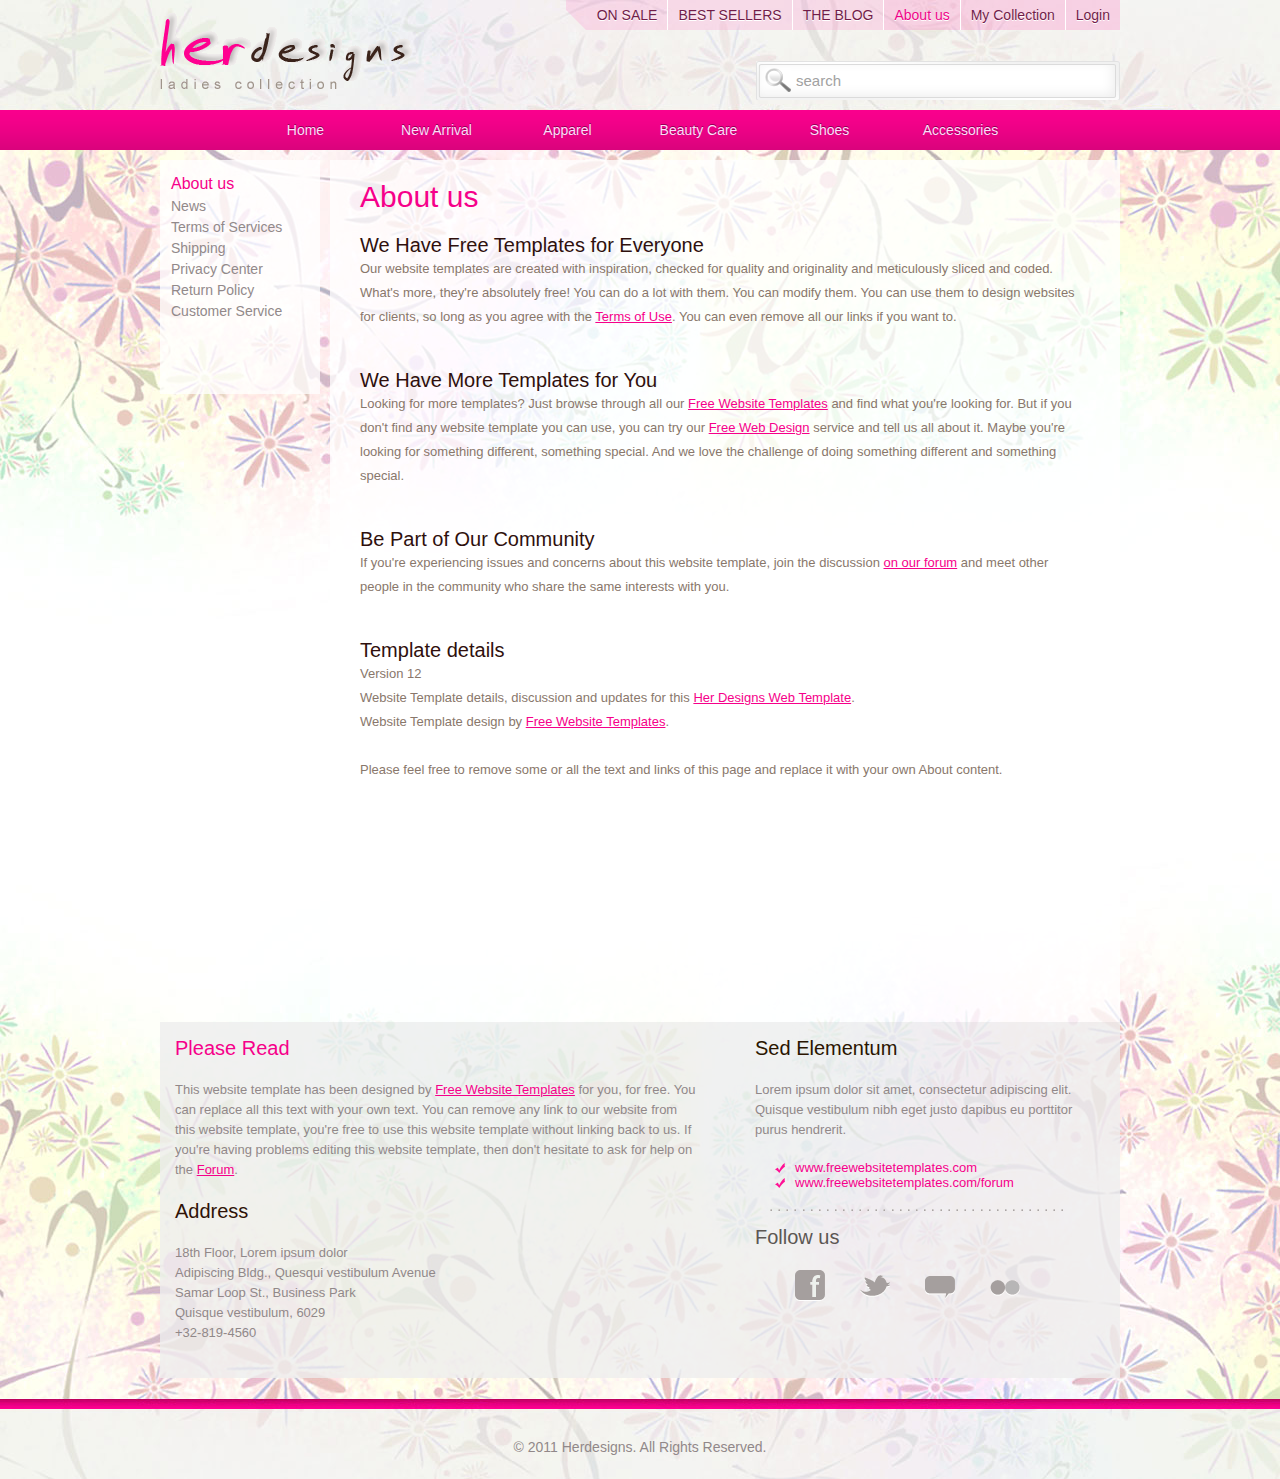
<file: about.html>
<!DOCTYPE html>
<!-- Website template by freewebsitetemplates.com -->
<html>
	<head>
		<meta http-equiv="Content-Type" content="text/html; charset=utf-8"/>
		<title>About-Her Designs Web Template</title>
		<link rel="stylesheet" href="css/style.css" type="text/css" />
		<!--[if IE 6]>
			<link rel="stylesheet" href="css/ie6.css" type="text/css" />
		<![endif]-->
		<!--[if IE 7]>
			<link rel="stylesheet" href="css/ie7.css" type="text/css" />
		<![endif]-->
	</head>
	<body>
		<div class="header">
			<div>
				<a href="index.html" id="logo"><img src="images/logo.gif" alt="logo"/></a>
				<div class="navigation">
					<ul class="first">
						<li class="first"><a href="jewelry.html">ON SALE</a></li>
						<li><a href="accessories.html">BEST SELLERS</a></li>
						<li><a href="blog.html">THE BLOG</a></li>
					</ul>
					<ul>
						<li class="selected"><a href="about.html">About us</a></li>
						<li><a href="shoes.html">My Collection</a></li>
						<li><a href="#">Login</a></li>
					</ul>
				</div>
				<form action="" class="search">
					<input type="text" value="search" onblur="this.value=!this.value?'search':this.value;" onfocus="this.select()" onclick="this.value='';"/>
					<input type="submit" id="submit" value=""/>
				</form>
			</div>
			<div id="navigation">
				<ul>
					<li><a href="index.html">Home</a></li>
					<li><a href="new_arrival.html">New Arrival</a></li>
					<li><a href="apparel.html">Apparel</a></li>
					<li><a href="beauty_care.html">Beauty Care</a></li>
					<li><a href="shoes.html">Shoes</a></li>
					<li><a href="accessories.html">Accessories</a></li>
					<li><a href="jewelry.html">Jewelry</a></li>
				</ul>
			</div>
		</div> 
		<div class="body">
			<div class="sidebar">
				<div class="first">
					<h2><a href="about.html">About us</a></h2>
					<ul>
						<li><a href="news.html">News</a></li>
						<li><a href="#">Terms of Services</a></li>
						<li><a href="#">Shipping</a></li>
						<li><a href="#">Privacy Center</a></li>
						<li><a href="#">Return Policy</a></li>
						<li><a href="#">Customer Service</a></li>
					</ul>
				</div>
			</div>
			<div class="content">
				<div class="about">
					<h2>About us</h2>
				
					<h3>We Have Free Templates for Everyone</h3>
					<p>Our website templates are created with inspiration, checked for quality and originality and meticulously sliced and coded. What's more, 
					they're absolutely free! You can do a lot with them. You can modify them. You can use them to design websites for clients, so long as you 
					agree with the <a href="http://www.freewebsitetemplates.com/about/terms">Terms of Use</a>. You can even remove all our links if you want to.</p>
					
					<h3>We Have More Templates for You</h3>
					<p>Looking for more templates? Just browse through all our <a href="http://www.freewebsitetemplates.com/">Free Website Templates</a> and find what you're looking for. But if you don't find 
					any website template you can use, you can try our <a href="http://www.freewebsitetemplates.com/freewebdesign/">Free Web Design</a> service and tell us all about it. Maybe you're looking for something 
					different, something special. And we love the challenge of doing something different and something special.</p>
					
					<h3>Be Part of Our Community</h3>
					<p>If you're experiencing issues and concerns about this website template, join the discussion <a href="http://www.freewebsitetemplates.com/forums/">on our forum</a> and meet other people in the 
					community who share the same interests with you.</p>
					
					<h3>Template details</h3>
					<p>Version 12</br>
					Website Template details, discussion and updates for this <a href="http://www.freewebsitetemplates.com/discuss/herdesignswebtemplate/">Her Designs Web Template</a>. </br>
					Website Template design by <a href="http://www.freewebsitetemplates.com/">Free Website Templates</a>.</br></br>
					Please feel free to remove some or all the text and links of this page and replace it with your own About content.</p>
				</div>
			</div>
			<div class="article">
				<div class="first">
					<h3>Please Read</h3>
					<p>This website template has been designed by <a href="http://www.freewebsitetemplates.com/">Free Website Templates</a> for you, for free. You can replace all this text with your own text.
					You can remove any link to our website from this website template, you're free to use this website template without linking back to us.
					If you're having problems editing this website template, then don't hesitate to ask for help on the <a href="http://www.freewebsitetemplates.com/forums/">Forum</a>.</p>
					<h4>Address</h4>
					<p>18th Floor, Lorem ipsum dolor</br>
					Adipiscing Bldg., Quesqui vestibulum Avenue</br>
					Samar Loop St., Business Park</br>
					Quisque vestibulum, 6029</br>
					+32-819-4560</p>
				</div>
				<div>
					<h3>Sed Elementum</h3>
					<p>Lorem ipsum dolor sit amet, consectetur adipiscing elit. Quisque vestibulum nibh eget justo dapibus eu porttitor purus hendrerit.</p>
					<a href="http://www.freewebsitetemplates.com">www.freewebsitetemplates.com</a>
					<a href="http://www.freewebsitetemplates.com/forums/">www.freewebsitetemplates.com/forum</a>
				</div>
				<div class="connect">
					<h2>Follow us</h2>
					<a href="http://facebook.com/freewebsitetemplates" id="facebook">Facebook</a>
					<a href="http://twitter.com/fwtemplates" id="twitter">Twitter</a>
					<a href="#" id="comments">Comments</a>
					<a href="http://www.flickr.com/freewebsitetemplates/" id="flickr">Flickr</a>
				</div>
			</div>
		</div>
		<div class="footer">
			<p>&#169; 2011 Herdesigns. All Rights Reserved.</p>
		</div>
	</body>
</html>
</file>
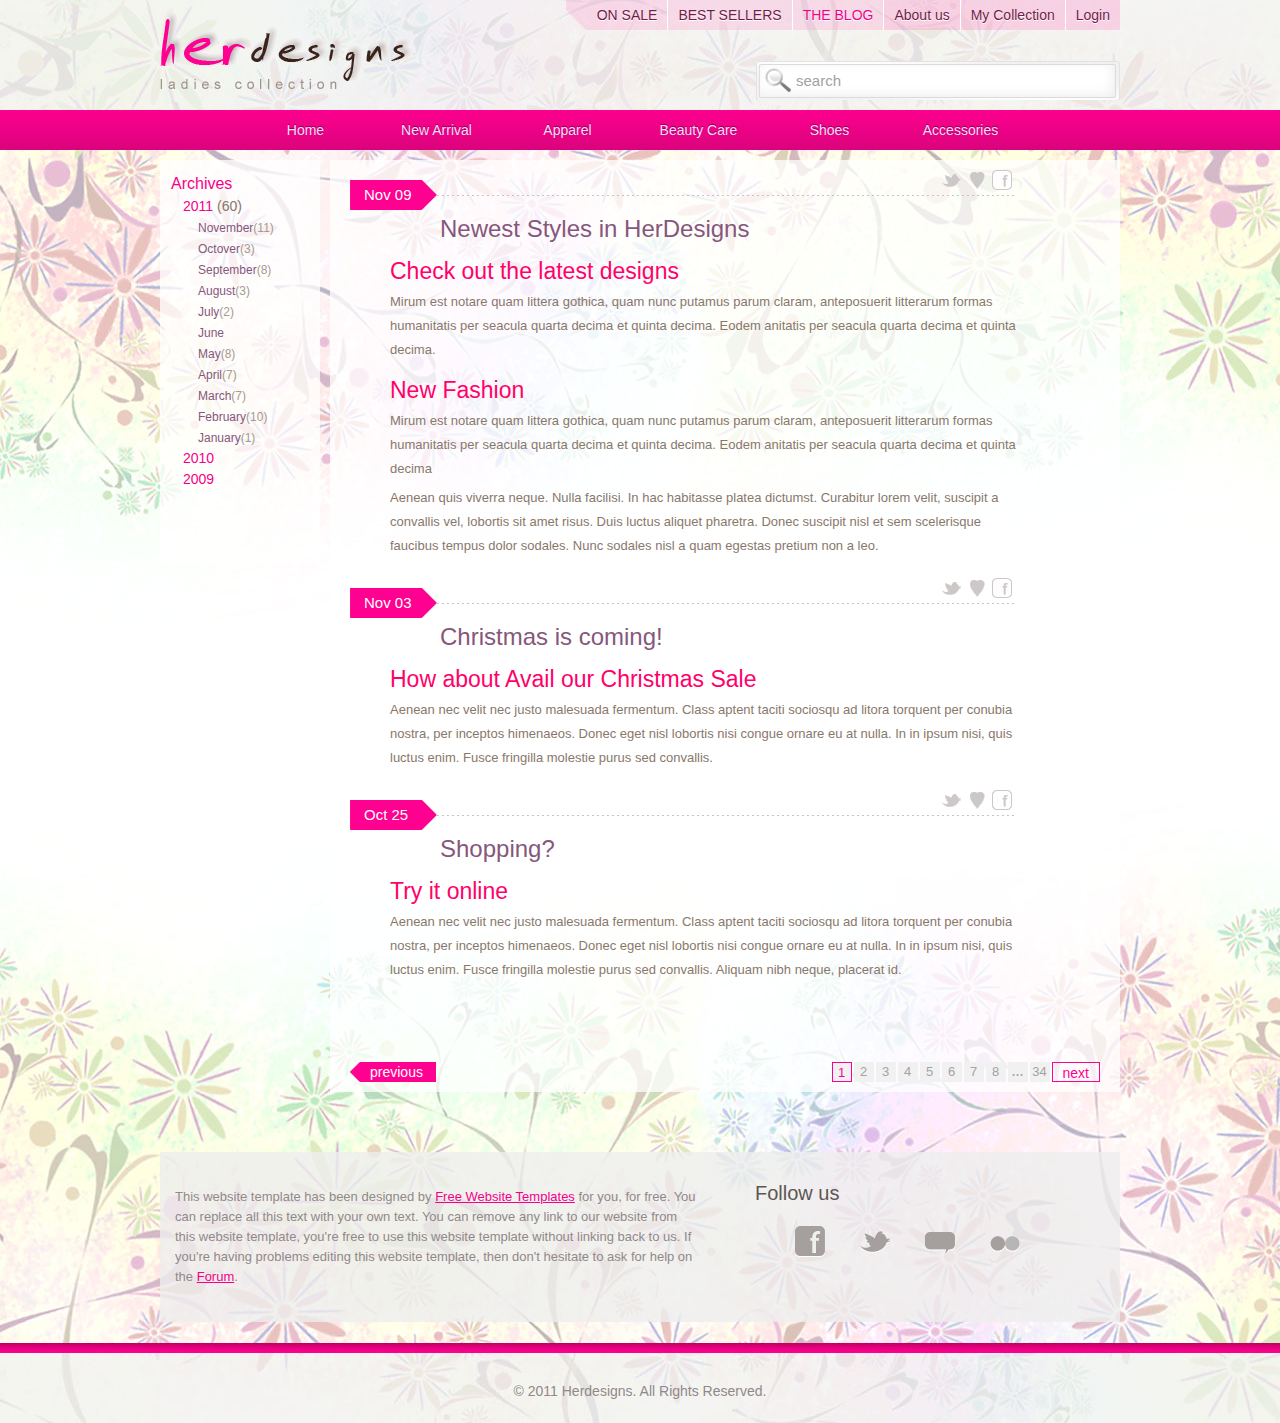
<file: blog.html>
<!DOCTYPE html>
<!-- Website template by freewebsitetemplates.com -->
<html>
	<head>
		<meta http-equiv="Content-Type" content="text/html; charset=utf-8"/>
		<title>Her Designs</title>
		<link rel="stylesheet" href="css/style.css" type="text/css" />
		<!--[if IE 6]>
			<link rel="stylesheet" href="css/ie6.css" type="text/css" />
		<![endif]-->
		<!--[if IE 7]>
			<link rel="stylesheet" href="css/ie7.css" type="text/css" />
		<![endif]-->
	</head>
	<body>
		<div class="header">
			<div>
				<a href="index.html" id="logo"><img src="images/logo.gif" alt="logo"/></a>
				<div class="navigation">
					<ul class="first">
						<li class="first"><a href="jewelry.html">ON SALE</a></li>
						<li><a href="accessories.html">BEST SELLERS</a></li>
						<li class="selected"><a href="blog.html">THE BLOG</a></li>
					</ul>
					<ul>
						<li><a href="about.html">About us</a></li>
						<li><a href="shoes.html">My Collection</a></li>
						<li><a href="#">Login</a></li>
					</ul>
				</div>
				<form action="" class="search">
					<input type="text" value="search" onblur="this.value=!this.value?'search':this.value;" onfocus="this.select()" onclick="this.value='';"/>
					<input type="submit" id="submit" value=""/>
				</form>
			</div>
			<div id="navigation">
				<ul>
					<li><a href="index.html">Home</a></li>
					<li><a href="new_arrival.html">New Arrival</a></li>
					<li><a href="apparel.html">Apparel</a></li>
					<li><a href="beauty_care.html">Beauty Care</a></li>
					<li><a href="shoes.html">Shoes</a></li>
					<li><a href="accessories.html">Accessories</a></li>
					<li><a href="jewelry.html">Jewelry</a></li>
				</ul>
			</div>
		</div> 
		<div class="body">
			<div class="sidebar">
				<div class="first">
					<h2><a href="#">Archives</a></h2>
					<ul class="archives">
						<li>
							<a href="#">2011</a>
							<span>(60)</span>
							<ul>
								<li><a href="#">November</a><span>(11)</span></li>
								<li><a href="#">Octover</a><span>(3)</span></li>
								<li><a href="#">September</a><span>(8)</span></li>
								<li><a href="#">August</a><span>(3)</span></li>
								<li><a href="#">July</a><span>(2)</span></li>
								<li><a href="#">June</a></li>
								<li><a href="#">May</a><span>(8)</span></li>
								<li><a href="#">April</a><span>(7)</span></li>
								<li><a href="#">March</a><span>(7)</span></li>
								<li><a href="#">February</a><span>(10)</span></li>
								<li><a href="#">January</a><span>(1)</span></li>
							</ul>
						</li>
						<li><a href="#">2010</a></li>
						<li><a href="#">2009</a></li>
					</ul>
				</div>
			</div>
			<div class="content">
				<div class="blog">
					<div>
						<div class="stats">
							<div class="date"><span>Nov 09</span></div>
							<div class="share">
								<a href="http://twitter.com/fwtemplates" id="tweets"></a>
								<a href="#" id="heart"></a>
								<a href="http://facebook.com/freewebsitetemplates" id="likes"></a>
							</div>
						</div>
						<div>
							<h1>Newest Styles in HerDesigns</h1>
							<h2>Check out the latest designs</h2>
							<p>Mirum est notare quam littera gothica, quam nunc putamus parum claram, anteposuerit litterarum formas
							humanitatis per seacula quarta decima et quinta decima. Eodem anitatis per seacula quarta decima et quinta decima.</p>
							<h2>New Fashion</h2>
							<p>Mirum est notare quam littera gothica, quam nunc putamus parum claram, anteposuerit litterarum formas humanitatis
							per seacula quarta decima et quinta decima. Eodem anitatis per seacula quarta decima et quinta decima</p>
							<p>Aenean quis viverra neque. Nulla facilisi. In hac habitasse platea dictumst. Curabitur lorem velit, suscipit a convallis
							vel, lobortis sit amet risus. Duis luctus aliquet pharetra. Donec suscipit nisl et sem scelerisque faucibus tempus dolor 
							sodales. Nunc sodales nisl a quam egestas pretium non a leo.</p>
						</div>
					</div>
					<div>
						<div class="stats">
							<div class="date"><span>Nov 03</span></div>
							<div class="share">
								<a href="http://twitter.com/fwtemplates" id="tweets"></a>
								<a href="#" id="heart"></a>
								<a href="http://facebook.com/freewebsitetemplates" id="likes"></a>
							</div>
						</div>
						<div>
							<h1>Christmas is coming!</h1>
							<h2>How about Avail our Christmas Sale</h2>
							<p>Aenean nec velit nec justo malesuada fermentum. Class aptent taciti sociosqu ad litora torquent per conubia nostra, 
							per inceptos himenaeos. Donec eget nisl lobortis nisi congue ornare eu at nulla. In in ipsum nisi, quis luctus enim. Fusce 
							fringilla molestie purus sed convallis.</p>
						</div>
					</div>
					<div>
						<div class="stats">
							<div class="date"><span>Oct 25</span></div>
							<div class="share">
								<a href="http://twitter.com/fwtemplates" id="tweets"></a>
								<a href="#" id="heart"></a>
								<a href="http://facebook.com/freewebsitetemplates" id="likes"></a>
							</div>
						</div>
						<div>
							<h1>Shopping?</h1>
							<h2>Try it online</h2>
							<p>Aenean nec velit nec justo malesuada fermentum. Class aptent taciti sociosqu ad litora torquent per conubia nostra, per 
							inceptos himenaeos. Donec eget nisl lobortis nisi congue ornare eu at nulla. In in ipsum nisi, quis luctus enim. Fusce fringilla 
							molestie purus sed convallis. Aliquam nibh neque, placerat id.</p>
						</div>
					</div>
					<div class="paging">
						<a href="#">previous</a>
						<div>
							<ul>
								<li class="selected"><a href="#">1</a></li>
								<li><a href="#">2</a></li>
								<li><a href="#">3</a></li>
								<li><a href="#">4</a></li>
								<li><a href="#">5</a></li>
								<li><a href="#">6</a></li>
								<li><a href="#">7</a></li>
								<li><a href="#">8</a></li>
								<li>...</li>
								<li><a href="#">34</a></li>							
							</ul>
							<a href="#">next</a>
						</div>
					</div>
				</div>
			</div>
			<div class="article">
				<div class="first">
					<p>This website template has been designed by <a href="http://www.freewebsitetemplates.com/">Free Website Templates</a> for you, for free. You can replace all this text with your own text.
					You can remove any link to our website from this website template, you're free to use this website template without linking back to us.
					If you're having problems editing this website template, then don't hesitate to ask for help on the <a href="http://www.freewebsitetemplates.com/forums/">Forum</a>.</p>
				</div>
				<div class="connect">
					<h2>Follow us</h2>
					<a href="http://facebook.com/freewebsitetemplates" id="facebook">Facebook</a>
					<a href="http://twitter.com/fwtemplates" id="twitter">Twitter</a>
					<a href="#" id="comments">Comments</a>
					<a href="http://www.flickr.com/freewebsitetemplates/" id="flickr">Flickr</a>
				</div>
			</div>
		</div>
		<div class="footer">
			<p>&#169; 2011 Herdesigns. All Rights Reserved.</p>
		</div>
	</body>
</html>
</file>
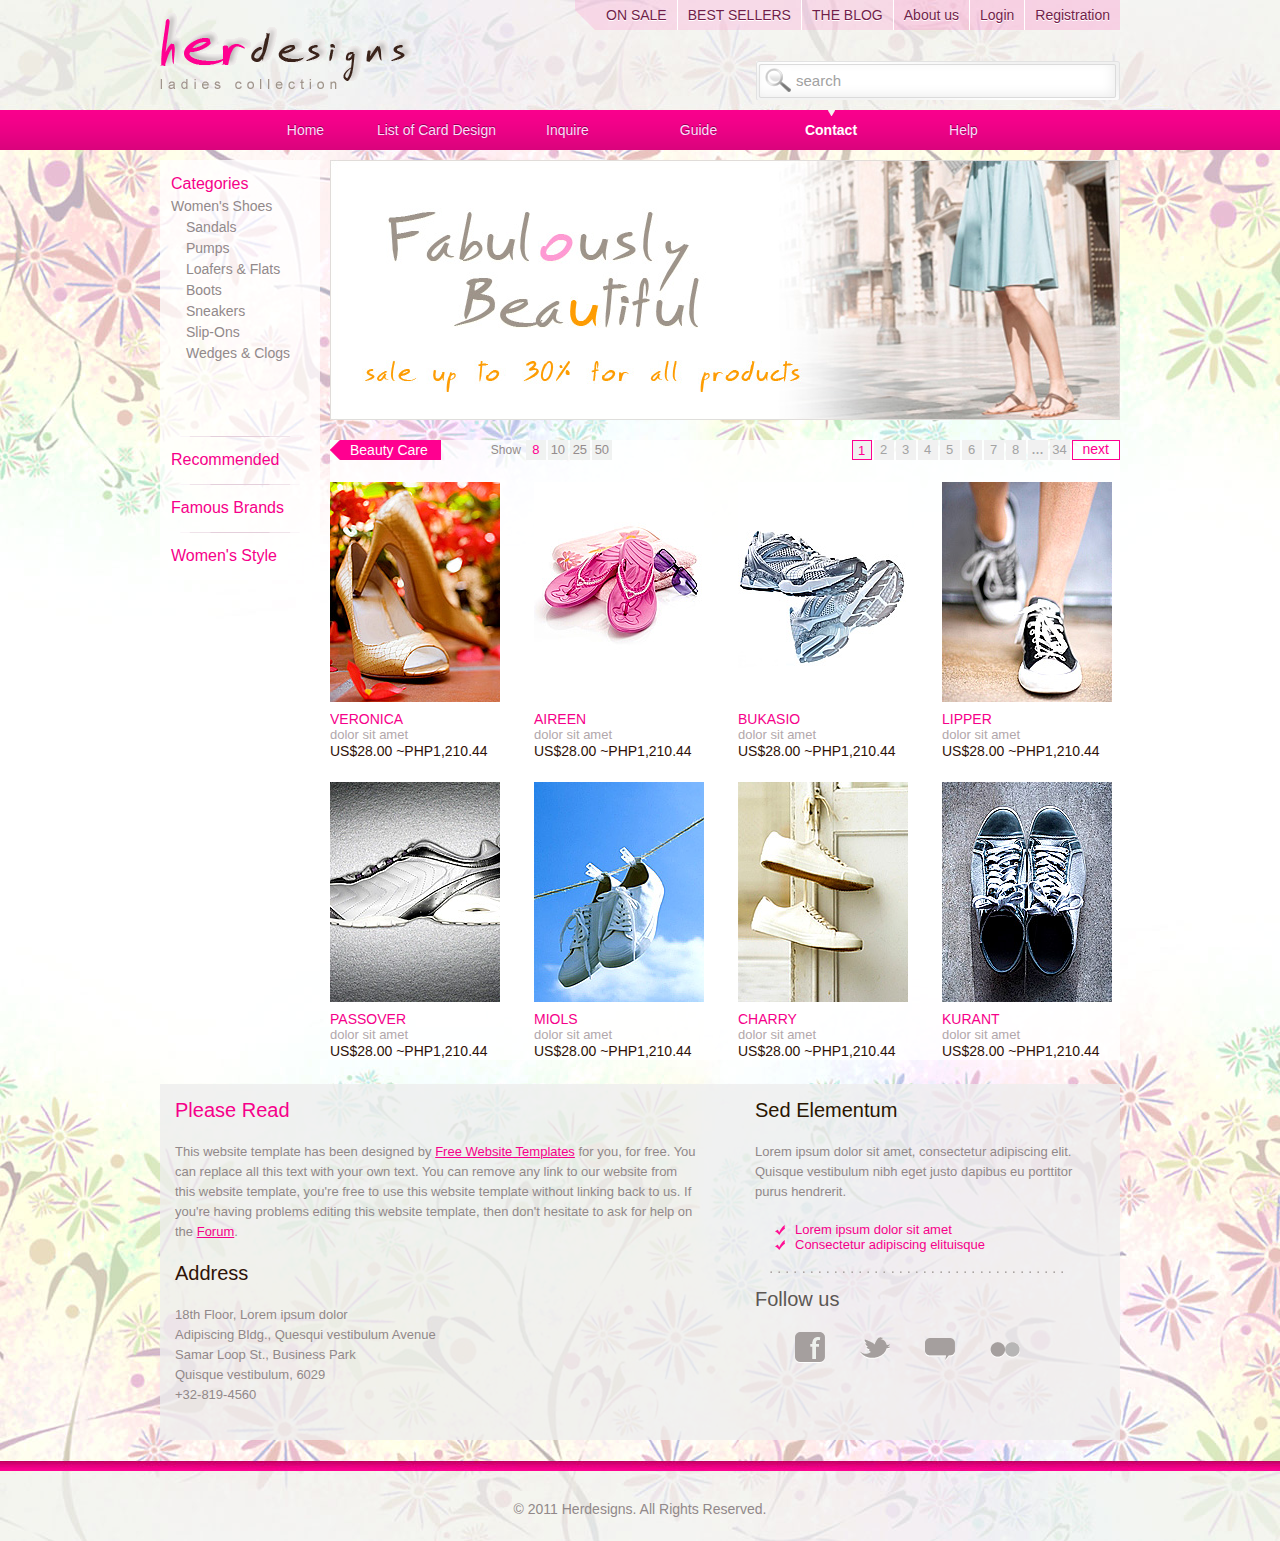
<file: contact.html>
<!DOCTYPE html>
<!-- Website template by freewebsitetemplates.com -->
<html>
	<head>
		<meta http-equiv="Content-Type" content="text/html; charset=utf-8"/>
		<title>Her Designs</title>
		<link rel="stylesheet" href="css/style.css" type="text/css" />
		<!--[if IE 6]>
			<link rel="stylesheet" href="css/ie6.css" type="text/css" />
		<![endif]-->
		<!--[if IE 7]>
			<link rel="stylesheet" href="css/ie7.css" type="text/css" />
		<![endif]-->
	</head>
	<body>	
		<div class="header">
			<div>
				<a href="index.html" id="logo"><img src="images/logo.gif" alt="logo"/></a>
				<div class="navigation">
					<ul class="first">
						<li class="first"><a href="jewelry.html">ON SALE</a></li>
						<li><a href="accessories.html">BEST SELLERS</a></li>
						<li><a href="blog.html">THE BLOG</a></li>
					</ul>
					<ul>
						<li><a href="about.html">About us</a></li>
						<li><a href="#" id="loginform">Login</a></li>
						<li><a href="register.php">Registration</a></li>
					</ul>
				</div>
				<form action="" class="search">
					<input type="text" value="search" onblur="this.value=!this.value?'search':this.value;" onfocus="this.select()" onclick="this.value='';"/>
					<input type="submit" id="submit" value=""/>
				</form>
			</div>
			<div id="navigation">
				<ul>
					<li><a href="index.html">Home</a></li>
					<li><a href="list.html">List of Card Design</a></li>
					<li><a href="inquire.html">Inquire</a></li>
					<li><a href="guide.html">Guide</a></li>
					<li class="selected"><a href="contact.html">Contact</a></li>
					<li><a href="help.html">Help</a></li>
				</ul>
			</div>
		</div> 
		<!--login form-->
	    <div class="login">
	      <div class="arrow-up"></div>
	      <div class="formholder">
	        <div class="randompad">
	           <fieldset>
	             <label name="email">Email</label>
	             <input type="email" value="example@example.com" />
	             <label name="password">Password</label>
	             <input type="password" />
	             <input type="submit" value="Login" />
	 
	           </fieldset>
	        </div>
	      </div>
	    </div>
	    <!--end-->		
		<div class="body">
			<div class="sidebar">
				<div class="first">
					<h2><a href="#">Categories</a></h2>
					<ul>
						<li>
							<a href="#">Women's Shoes</a>
							<ul>
								<li><a href="#">Sandals</a></li>
								<li><a href="#">Pumps</a></li>
								<li><a href="#">Loafers &amp; Flats</a></li>
								<li><a href="#">Boots</a></li>
								<li><a href="#">Sneakers</a></li>
								<li><a href="#">Slip-Ons</a></li>
								<li><a href="#">Wedges &amp; Clogs</a></li>
							</ul>
						</li>	
					</ul>
				</div>
				<div>
					<h2><a href="#">Recommended</a></h2>
				</div>
				<div>
					<h2><a href="#">Famous Brands</a></h2>
				</div>
				<div>
					<h2><a href="#">Women's Style</a></h2>
				</div>
			</div>
			<div class="content">
				<div class="figure">
					<img src="images/shoes.jpg" alt=""/>
				</div>
				<div class="products">
					<div class="paging">
						<div class="first">
							<h2>Beauty Care</h2>
							<span>Show</span>
							<ul>
								<li class="selected"><a href="#">8</a></li>
								<li><a href="#">10</a></li>
								<li><a href="#">25</a></li>
								<li><a href="#">50</a></li>
							</ul>
						</div>
						<div>
							<ul>
								<li class="selected"><a href="#">1</a></li>
								<li><a href="#">2</a></li>
								<li><a href="#">3</a></li>
								<li><a href="#">4</a></li>
								<li><a href="#">5</a></li>
								<li><a href="#">6</a></li>
								<li><a href="#">7</a></li>
								<li><a href="#">8</a></li>
								<li>...</li>
								<li><a href="#">34</a></li>							
							</ul>
							<a href="#">next</a>
						</div>
					</div>
					<ul>
						<li class="first">
							<a href="shoes_preview.html"><img src="images/veronica.jpg" alt=""/></a>
							<h4>Veronica</h4>
							<p>dolor sit amet</p>
							<span>US$28.00 ~PHP1,210.44</span>
						</li>
						<li>
							<a href="#"><img src="images/aireen.jpg" alt=""/></a>
							<h4>Aireen</h4>
							<p>dolor sit amet</p>
							<span>US$28.00 ~PHP1,210.44</span>
						</li>
						<li>
							<a href="#"><img src="images/bukasio.jpg" alt=""/></a>
							<h4>Bukasio</h4>
							<p>dolor sit amet</p>
							<span>US$28.00 ~PHP1,210.44</span>
						</li>
						<li>
							<a href="#"><img src="images/lipper.jpg" alt=""/></a>
							<h4>Lipper</h4>
							<p>dolor sit amet</p>
							<span>US$28.00 ~PHP1,210.44</span>
						</li>
					</ul>
					<ul>
						<li class="first">
							<a href="#"><img src="images/passover.jpg" alt=""/></a>
							<h4>Passover</h4>
							<p>dolor sit amet</p>
							<span>US$28.00 ~PHP1,210.44</span>
						</li>
						<li>
							<a href="#"><img src="images/miols.jpg" alt=""/></a>
							<h4>Miols</h4>
							<p>dolor sit amet</p>
							<span>US$28.00 ~PHP1,210.44</span>
						</li>
						<li>
							<a href="#"><img src="images/charry.jpg" alt=""/></a>
							<h4>Charry</h4>
							<p>dolor sit amet</p>
							<span>US$28.00 ~PHP1,210.44</span>
						</li>
						<li>
							<a href="#"><img src="images/kurant.jpg" alt=""/></a>
							<h4>Kurant</h4>
							<p>dolor sit amet</p>
							<span>US$28.00 ~PHP1,210.44</span>
						</li>
					</ul>
				</div>
			</div>
			<div class="article">
				<div class="first">
					<h3>Please Read</h3>
					<p>This website template has been designed by <a href="http://www.freewebsitetemplates.com/">Free Website Templates</a> for you, for free. You can replace all this text with your own text.
					You can remove any link to our website from this website template, you're free to use this website template without linking back to us.
					If you're having problems editing this website template, then don't hesitate to ask for help on the <a href="http://www.freewebsitetemplates.com/forums/">Forum</a>.</p>
					<h4>Address</h4>
					<p>18th Floor, Lorem ipsum dolor</br>
					Adipiscing Bldg., Quesqui vestibulum Avenue</br>
					Samar Loop St., Business Park</br>
					Quisque vestibulum, 6029</br>
					+32-819-4560</p>
				</div>
				<div>
					<h3>Sed Elementum</h3>
					<p>Lorem ipsum dolor sit amet, consectetur adipiscing elit. Quisque vestibulum nibh eget justo dapibus eu porttitor purus hendrerit.</p>
					<a href="#">Lorem ipsum dolor sit amet</a>
					<a href="#">Consectetur adipiscing elituisque</a>
				</div>
				<div class="connect">
					<h2>Follow us</h2>
					<a href="http://facebook.com/freewebsitetemplates" id="facebook">Facebook</a>
					<a href="http://twitter.com/fwtemplates" id="twitter">Twitter</a>
					<a href="#" id="comments">Comments</a>
					<a href="http://www.flickr.com/freewebsitetemplates/" id="flickr">Flickr</a>
				</div>
			</div>
		</div>
		<div class="footer">
			<p>&#169; 2011 Herdesigns. All Rights Reserved.</p>
		</div>
		<!--login js-->
		 <script src='js/jquery.min.js'></script>

    	  <script src="js/index.js"></script>
	</body>
</html>
</file>
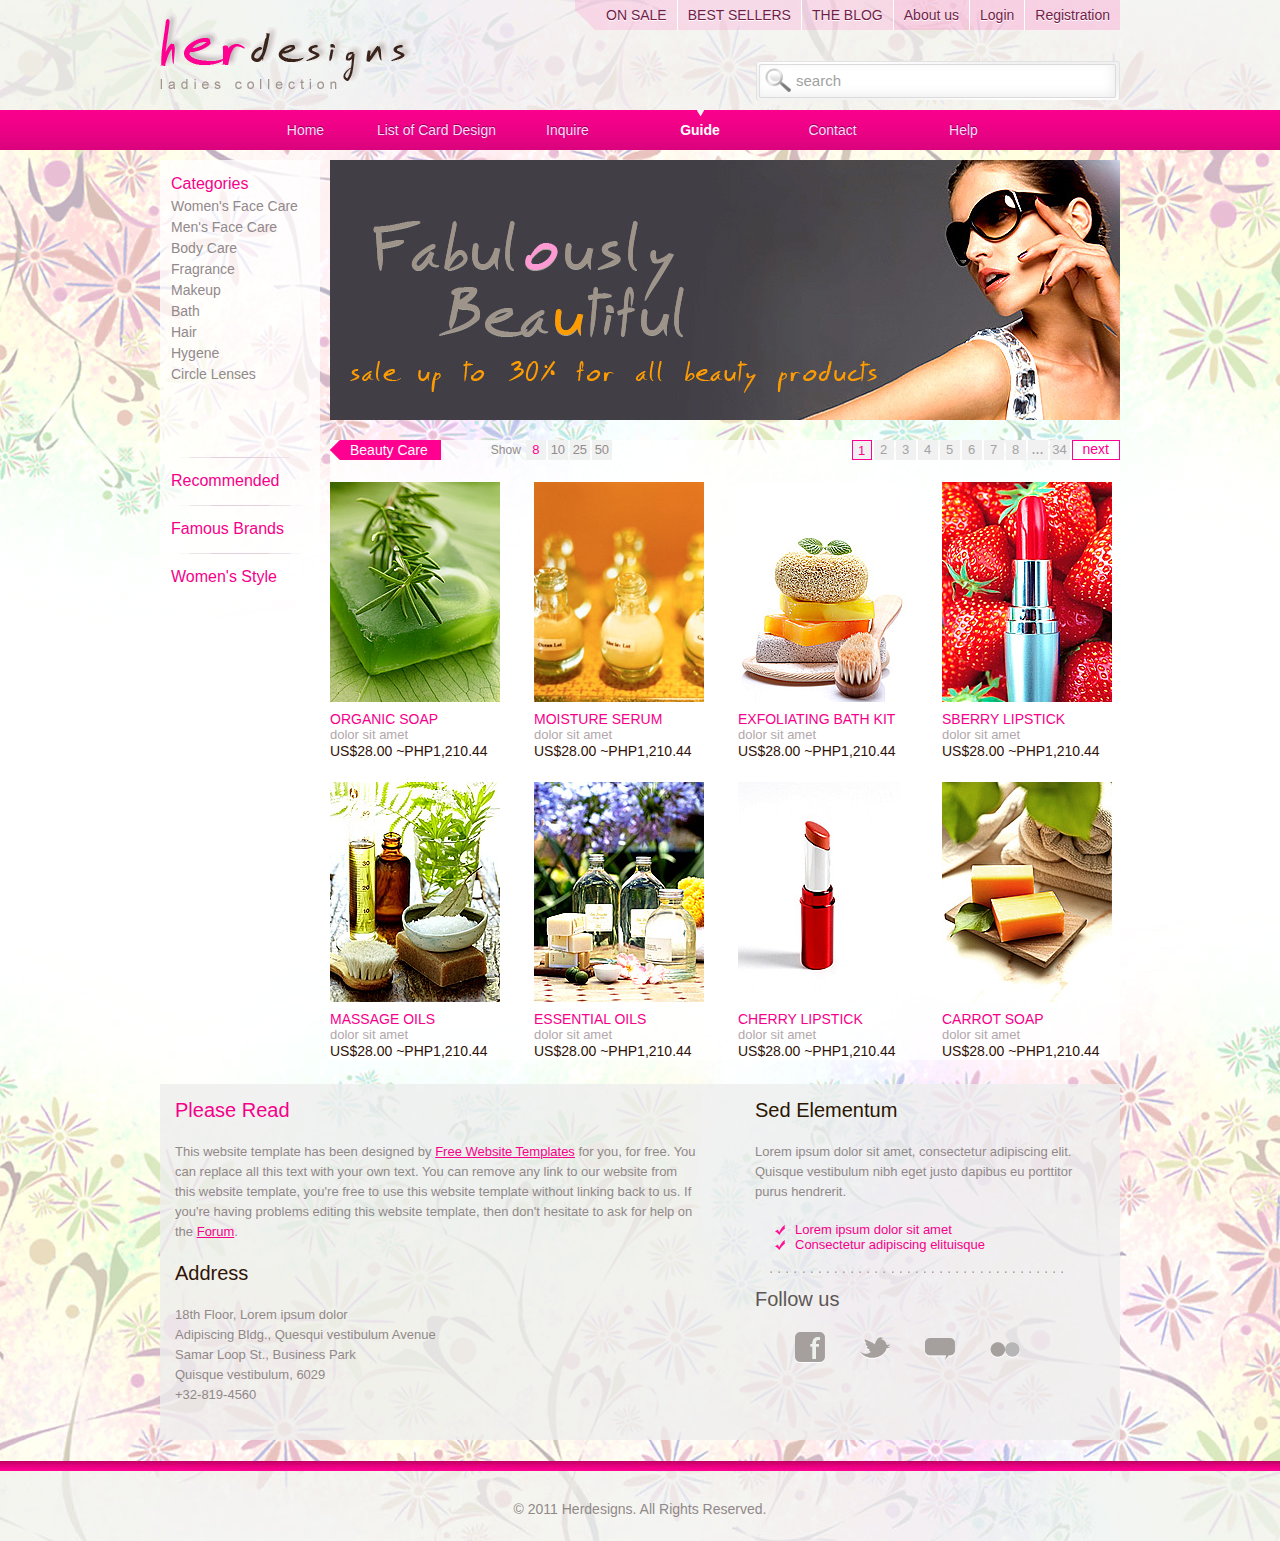
<file: guide.html>
<!DOCTYPE html>
<!-- Website template by freewebsitetemplates.com -->
<html>
	<head>
		<meta http-equiv="Content-Type" content="text/html; charset=utf-8"/>
		<title>Her Designs</title>
		<link rel="stylesheet" href="css/style.css" type="text/css" />
		<!--[if IE 6]>
			<link rel="stylesheet" href="css/ie6.css" type="text/css" />
		<![endif]-->
		<!--[if IE 7]>
			<link rel="stylesheet" href="css/ie7.css" type="text/css" />
		<![endif]-->
	</head>
	<body>
		<div class="header">
			<div>
				<a href="index.html" id="logo"><img src="images/logo.gif" alt="logo"/></a>
				<div class="navigation">
					<ul class="first">
						<li class="first"><a href="jewelry.html">ON SALE</a></li>
						<li><a href="accessories.html">BEST SELLERS</a></li>
						<li><a href="blog.html">THE BLOG</a></li>
					</ul>
					<ul>
						<li><a href="about.html">About us</a></li>
						<li><a href="#" id="loginform">Login</a></li>
						<li><a href="register.php">Registration</a></li>
					</ul>
				</div>
				<form action="" class="search">
					<input type="text" value="search" onblur="this.value=!this.value?'search':this.value;" onfocus="this.select()" onclick="this.value='';"/>
					<input type="submit" id="submit" value=""/>
				</form>
			</div>
			<div id="navigation">
				<ul>
					<li><a href="index.html">Home</a></li>
					<li><a href="list.html">List of Card Design</a></li>
					<li><a href="inquire.html">Inquire</a></li>
					<li class="selected"><a href="guide.html">Guide</a></li>
					<li><a href="contact.html">Contact</a></li>
					<li><a href="help.html">Help</a></li>
				</ul>
			</div>
		</div> 
		<!--login form-->
	    <div class="login">
	      <div class="arrow-up"></div>
	      <div class="formholder">
	        <div class="randompad">
	           <fieldset>
	             <label name="email">Email</label>
	             <input type="email" value="example@example.com" />
	             <label name="password">Password</label>
	             <input type="password" />
	             <input type="submit" value="Login" />
	 
	           </fieldset>
	        </div>
	      </div>
	    </div>
	    <!--end-->		
		<div class="body">
			<div class="sidebar">
				<div class="first">
					<h2><a href="#">Categories</a></h2>
					<ul>
						<li><a href="#">Women's Face Care</a></li>
						<li><a href="#">Men's Face Care</a></li>
						<li><a href="#">Body Care</a></li>
						<li><a href="#">Fragrance</a></li>
						<li><a href="#">Makeup</a></li>
						<li><a href="#">Bath</a></li>
						<li><a href="#">Hair</a></li>
						<li><a href="#">Hygene</a></li>
						<li><a href="#">Circle Lenses</a></li>
					</ul>
				</div>
				<div>
					<h2><a href="#">Recommended</a></h2>
				</div>
				<div>
					<h2><a href="#">Famous Brands</a></h2>
				</div>
				<div>
					<h2><a href="#">Women's Style</a></h2>
				</div>
			</div>
			<div class="content">
				<div class="figure">
					<img src="images/beauty-care.jpg" alt=""/>
				</div>
				<div class="products">
					<div class="paging">
						<div class="first">
							<h2>Beauty Care</h2>
							<span>Show</span>
							<ul>
								<li class="selected"><a href="#">8</a></li>
								<li><a href="#">10</a></li>
								<li><a href="#">25</a></li>
								<li><a href="#">50</a></li>
							</ul>
						</div>
						<div>
							<ul>
								<li class="selected"><a href="#">1</a></li>
								<li><a href="#">2</a></li>
								<li><a href="#">3</a></li>
								<li><a href="#">4</a></li>
								<li><a href="#">5</a></li>
								<li><a href="#">6</a></li>
								<li><a href="#">7</a></li>
								<li><a href="#">8</a></li>
								<li>...</li>
								<li><a href="#">34</a></li>							
							</ul>
							<a href="#">next</a>
						</div>
					</div>
					<ul>
						<li class="first">
							<a href="#"><img src="images/organic-soap.jpg" alt=""/></a>
							<h4>Organic Soap</h4>
							<p>dolor sit amet</p>
							<span>US$28.00 ~PHP1,210.44</span>
						</li>
						<li>
							<a href="#"><img src="images/moisture-serum.jpg" alt=""/></a>
							<h4>Moisture Serum</h4>
							<p>dolor sit amet</p>
							<span>US$28.00 ~PHP1,210.44</span>
						</li>
						<li>
							<a href="#"><img src="images/exfoliating-bath-kit.jpg" alt=""/></a>
							<h4>Exfoliating Bath Kit</h4>
							<p>dolor sit amet</p>
							<span>US$28.00 ~PHP1,210.44</span>
						</li>
						<li>
							<a href="#"><img src="images/sberry-lipstick.jpg" alt=""/></a>
							<h4>Sberry Lipstick</h4>
							<p>dolor sit amet</p>
							<span>US$28.00 ~PHP1,210.44</span>
						</li>
					</ul>
					<ul>
						<li class="first">
							<a href="#"><img src="images/massage-oils.jpg" alt=""/></a>
							<h4>Massage Oils</h4>
							<p>dolor sit amet</p>
							<span>US$28.00 ~PHP1,210.44</span>
						</li>
						<li>
							<a href="#"><img src="images/essential-oils.jpg" alt=""/></a>
							<h4>Essential Oils</h4>
							<p>dolor sit amet</p>
							<span>US$28.00 ~PHP1,210.44</span>
						</li>
						<li>
							<a href="#"><img src="images/cherry-lipstick.jpg" alt=""/></a>
							<h4>Cherry Lipstick</h4>
							<p>dolor sit amet</p>
							<span>US$28.00 ~PHP1,210.44</span>
						</li>
						<li>
							<a href="#"><img src="images/carrot-soap.jpg" alt=""/></a>
							<h4>Carrot Soap</h4>
							<p>dolor sit amet</p>
							<span>US$28.00 ~PHP1,210.44</span>
						</li>
					</ul>
				</div>
			</div>
			<div class="article">
				<div class="first">
					<h3>Please Read</h3>
					<p>This website template has been designed by <a href="http://www.freewebsitetemplates.com/">Free Website Templates</a> for you, for free. You can replace all this text with your own text.
					You can remove any link to our website from this website template, you're free to use this website template without linking back to us.
					If you're having problems editing this website template, then don't hesitate to ask for help on the <a href="http://www.freewebsitetemplates.com/forums/">Forum</a>.</p>
					<h4>Address</h4>
					<p>18th Floor, Lorem ipsum dolor</br>
					Adipiscing Bldg., Quesqui vestibulum Avenue</br>
					Samar Loop St., Business Park</br>
					Quisque vestibulum, 6029</br>
					+32-819-4560</p>
				</div>
				<div>
					<h3>Sed Elementum</h3>
					<p>Lorem ipsum dolor sit amet, consectetur adipiscing elit. Quisque vestibulum nibh eget justo dapibus eu porttitor purus hendrerit.</p>
					<a href="#">Lorem ipsum dolor sit amet</a>
					<a href="#">Consectetur adipiscing elituisque</a>
				</div>
				<div class="connect">
					<h2>Follow us</h2>
					<a href="http://facebook.com/freewebsitetemplates" id="facebook">Facebook</a>
					<a href="http://twitter.com/fwtemplates" id="twitter">Twitter</a>
					<a href="#" id="comments">Comments</a>
					<a href="http://www.flickr.com/freewebsitetemplates/" id="flickr">Flickr</a>
				</div>
			</div>
		</div>
		<div class="footer">
			<p>&#169; 2011 Herdesigns. All Rights Reserved.</p>
		</div>
		<!--login js-->
		 <script src='js/jquery.min.js'></script>

    	  <script src="js/index.js"></script>
	</body>
</html>
</file>
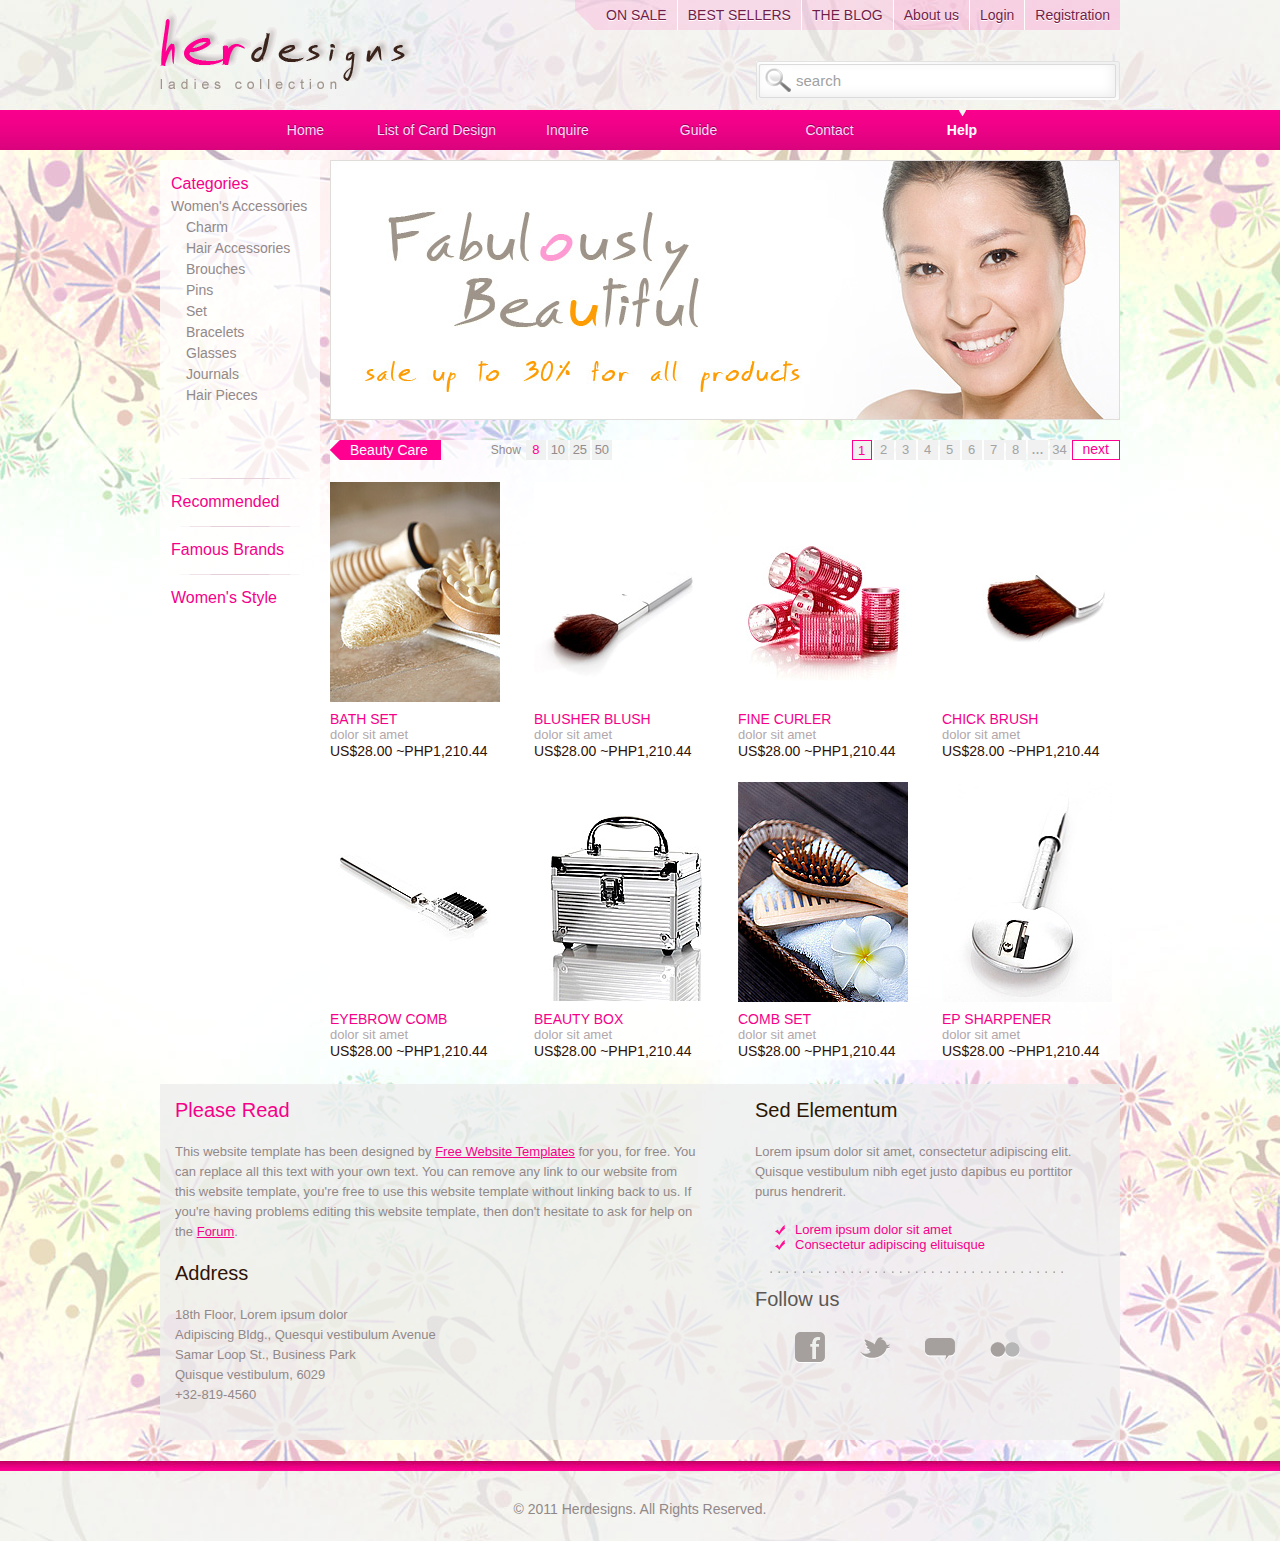
<file: help.html>
<!DOCTYPE html>
<!-- Website template by freewebsitetemplates.com -->
<html>
	<head>
		<meta http-equiv="Content-Type" content="text/html; charset=utf-8"/>
		<title>Her Designs</title>
		<link rel="stylesheet" href="css/style.css" type="text/css" />
		<!--[if IE 6]>
			<link rel="stylesheet" href="css/ie6.css" type="text/css" />
		<![endif]-->
		<!--[if IE 7]>
			<link rel="stylesheet" href="css/ie7.css" type="text/css" />
		<![endif]-->
	</head>
	<body>
		<div class="header">
			<div>
				<a href="index.html" id="logo"><img src="images/logo.gif" alt="logo"/></a>
				<div class="navigation">
					<ul class="first">
						<li class="first"><a href="jewelry.html">ON SALE</a></li>
						<li><a href="accessories.html">BEST SELLERS</a></li>
						<li><a href="blog.html">THE BLOG</a></li>
					</ul>
					<ul>
						<li><a href="about.html">About us</a></li>
						<li><a href="#" id="loginform">Login</a></li>
						<li><a href="register.php">Registration</a></li>
					</ul>
				</div>
				<form action="" class="search">
					<input type="text" value="search" onblur="this.value=!this.value?'search':this.value;" onfocus="this.select()" onclick="this.value='';"/>
					<input type="submit" id="submit" value=""/>
				</form>
			</div>
			<div id="navigation">
				<ul>
					<li><a href="index.html">Home</a></li>
					<li><a href="list.html">List of Card Design</a></li>
					<li><a href="inquire.html">Inquire</a></li>
					<li><a href="guide.html">Guide</a></li>
					<li><a href="contact.html">Contact</a></li>
					<li class="selected"><a href="help.html">Help</a></li>
				</ul>
			</div>
		</div> 
		<!--login form-->
	    <div class="login">
	      <div class="arrow-up"></div>
	      <div class="formholder">
	        <div class="randompad">
	           <fieldset>
	             <label name="email">Email</label>
	             <input type="email" value="example@example.com" />
	             <label name="password">Password</label>
	             <input type="password" />
	             <input type="submit" value="Login" />
	 
	           </fieldset>
	        </div>
	      </div>
	    </div>
	    <!--end-->		
		<div class="body">
			<div class="sidebar">
				<div class="first">
					<h2><a href="#">Categories</a></h2>
					<ul>
						<li>
							<a href="#">Women's Accessories</a>
							<ul>
								<li><a href="#">Charm</a></li>
								<li><a href="#">Hair Accessories</a></li>
								<li><a href="#">Brouches</a></li>
								<li><a href="#">Pins</a></li>
								<li><a href="#">Set</a></li>
								<li><a href="#">Bracelets</a></li>
								<li><a href="#">Glasses</a></li>
								<li><a href="#">Journals</a></li>
								<li><a href="#">Hair Pieces</a></li>
							</ul>
						</li>	
					</ul>
				</div>
				<div>
					<h2><a href="#">Recommended</a></h2>
				</div>
				<div>
					<h2><a href="#">Famous Brands</a></h2>
				</div>
				<div>
					<h2><a href="#">Women's Style</a></h2>
				</div>
			</div>
			<div class="content">
				<div class="figure">
					<img src="images/accesory.jpg" alt=""/>
				</div>
				<div class="products">
					<div class="paging">
						<div class="first">
							<h2>Beauty Care</h2>
							<span>Show</span>
							<ul>
								<li class="selected"><a href="#">8</a></li>
								<li><a href="#">10</a></li>
								<li><a href="#">25</a></li>
								<li><a href="#">50</a></li>
							</ul>
						</div>
						<div>
							<ul>
								<li class="selected"><a href="#">1</a></li>
								<li><a href="#">2</a></li>
								<li><a href="#">3</a></li>
								<li><a href="#">4</a></li>
								<li><a href="#">5</a></li>
								<li><a href="#">6</a></li>
								<li><a href="#">7</a></li>
								<li><a href="#">8</a></li>
								<li>...</li>
								<li><a href="#">34</a></li>							
							</ul>
							<a href="#">next</a>
						</div>
					</div>
					<ul>
						<li class="first">
							<a href="#"><img src="images/bath-set.jpg" alt=""/></a>
							<h4>Bath Set</h4>
							<p>dolor sit amet</p>
							<span>US$28.00 ~PHP1,210.44</span>
						</li>
						<li>
							<a href="#"><img src="images/blusher-brush.jpg" alt=""/></a>
							<h4>Blusher Blush</h4>
							<p>dolor sit amet</p>
							<span>US$28.00 ~PHP1,210.44</span>
						</li>
						<li>
							<a href="#"><img src="images/fine-curler.jpg" alt=""/></a>
							<h4>Fine Curler</h4>
							<p>dolor sit amet</p>
							<span>US$28.00 ~PHP1,210.44</span>
						</li>
						<li>
							<a href="#"><img src="images/chick-brush.jpg" alt=""/></a>
							<h4>Chick Brush</h4>
							<p>dolor sit amet</p>
							<span>US$28.00 ~PHP1,210.44</span>
						</li>
					</ul>
					<ul>
						<li class="first">
							<a href="#"><img src="images/eyebrow-comb.jpg" alt=""/></a>
							<h4>Eyebrow Comb</h4>
							<p>dolor sit amet</p>
							<span>US$28.00 ~PHP1,210.44</span>
						</li>
						<li>
							<a href="#"><img src="images/beauty-box.jpg" alt=""/></a>
							<h4>Beauty Box</h4>
							<p>dolor sit amet</p>
							<span>US$28.00 ~PHP1,210.44</span>
						</li>
						<li>
							<a href="#"><img src="images/comb-set.jpg" alt=""/></a>
							<h4>Comb Set</h4>
							<p>dolor sit amet</p>
							<span>US$28.00 ~PHP1,210.44</span>
						</li>
						<li>
							<a href="#"><img src="images/ep-sharpener.jpg" alt=""/></a>
							<h4>Ep Sharpener</h4>
							<p>dolor sit amet</p>
							<span>US$28.00 ~PHP1,210.44</span>
						</li>
					</ul>
				</div>
			</div>
			<div class="article">
				<div class="first">
					<h3>Please Read</h3>
					<p>This website template has been designed by <a href="http://www.freewebsitetemplates.com/">Free Website Templates</a> for you, for free. You can replace all this text with your own text.
					You can remove any link to our website from this website template, you're free to use this website template without linking back to us.
					If you're having problems editing this website template, then don't hesitate to ask for help on the <a href="http://www.freewebsitetemplates.com/forums/">Forum</a>.</p>
					<h4>Address</h4>
					<p>18th Floor, Lorem ipsum dolor</br>
					Adipiscing Bldg., Quesqui vestibulum Avenue</br>
					Samar Loop St., Business Park</br>
					Quisque vestibulum, 6029</br>
					+32-819-4560</p>
				</div>
				<div>
					<h3>Sed Elementum</h3>
					<p>Lorem ipsum dolor sit amet, consectetur adipiscing elit. Quisque vestibulum nibh eget justo dapibus eu porttitor purus hendrerit.</p>
					<a href="#">Lorem ipsum dolor sit amet</a>
					<a href="#">Consectetur adipiscing elituisque</a>
				</div>
				<div class="connect">
					<h2>Follow us</h2>
					<a href="http://facebook.com/freewebsitetemplates" id="facebook">Facebook</a>
					<a href="http://twitter.com/fwtemplates" id="twitter">Twitter</a>
					<a href="#" id="comments">Comments</a>
					<a href="http://www.flickr.com/freewebsitetemplates/" id="flickr">Flickr</a>
				</div>
			</div>
		</div>
		<div class="footer">
			<p>&#169; 2011 Herdesigns. All Rights Reserved.</p>
		</div>
		<!--login js-->
		 <script src='js/jquery.min.js'></script>

    	  <script src="js/index.js"></script>
	</body>
</html>
</file>
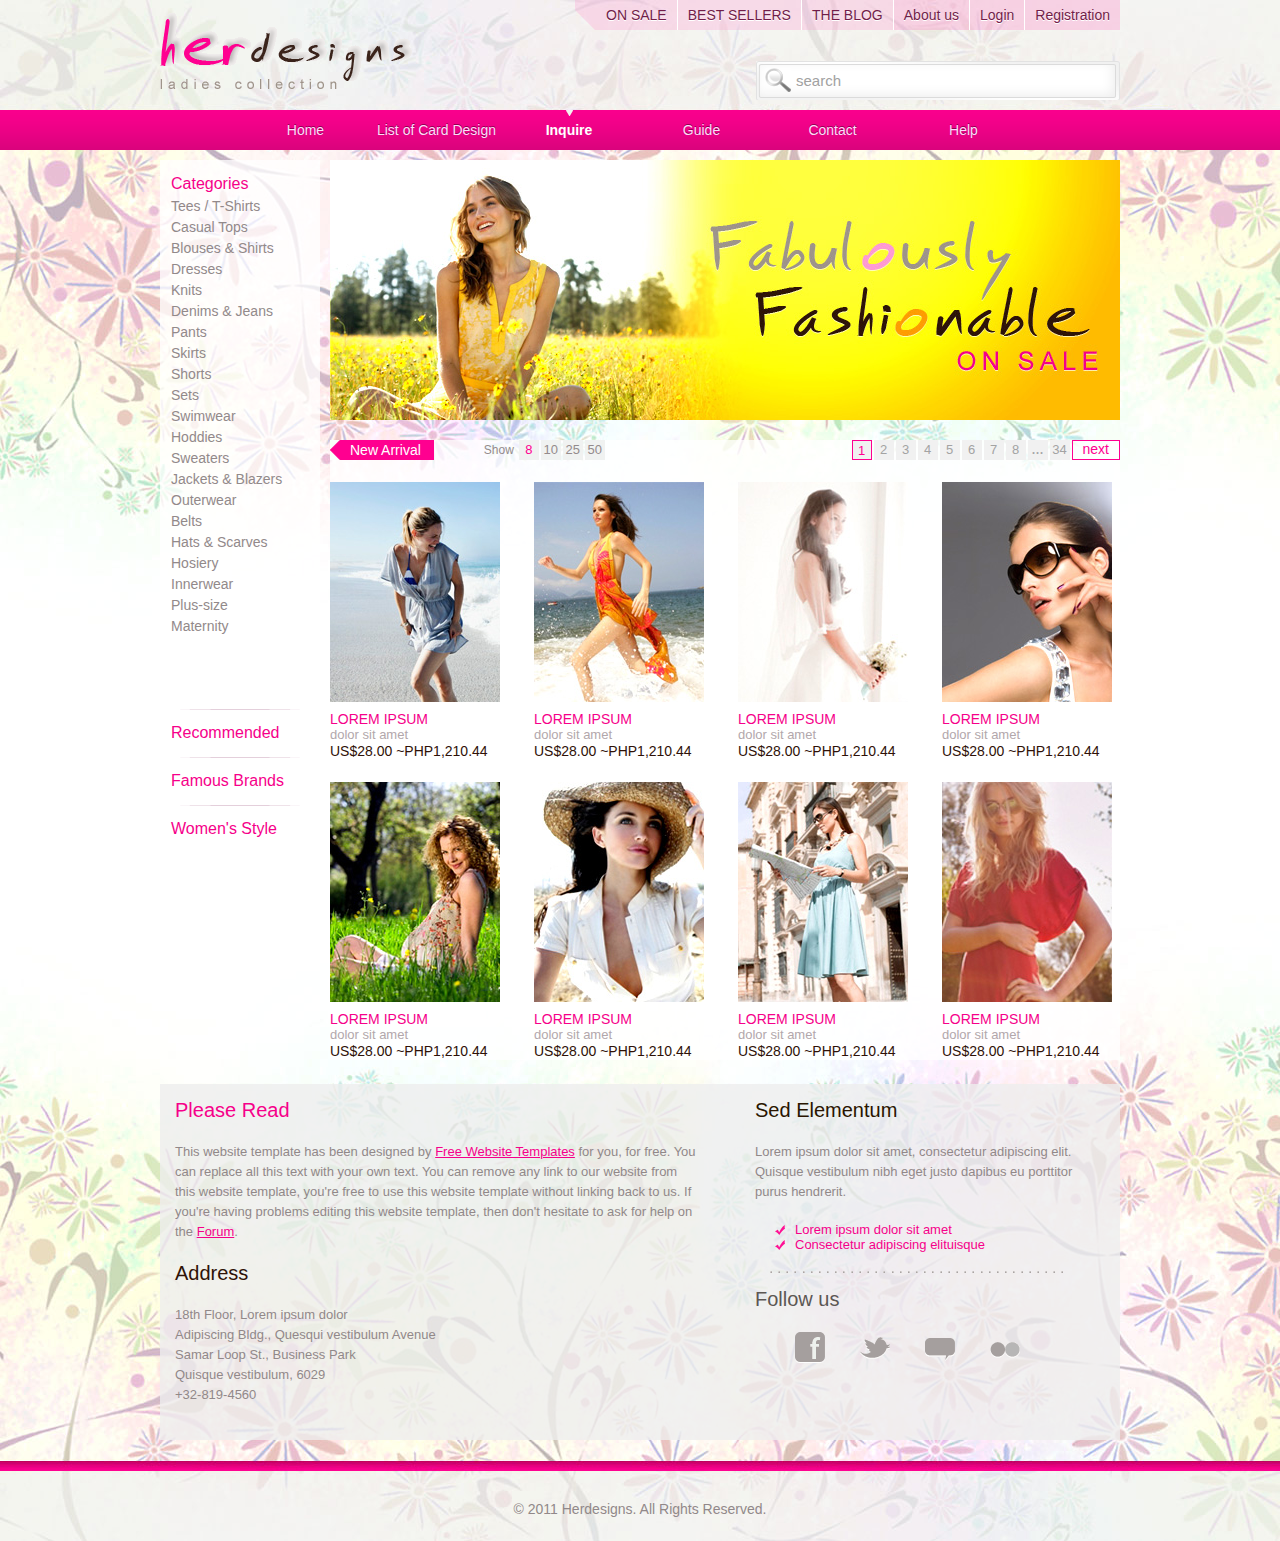
<file: inquire.html>
<!DOCTYPE html>
<!-- Website template by freewebsitetemplates.com -->
<html>
	<head>
		<meta http-equiv="Content-Type" content="text/html; charset=utf-8"/>
		<title>Her Designs</title>
		<link rel="stylesheet" href="css/style.css" type="text/css" />
		<!--[if IE 6]>
			<link rel="stylesheet" href="css/ie6.css" type="text/css" />
		<![endif]-->
		<!--[if IE 7]>
			<link rel="stylesheet" href="css/ie7.css" type="text/css" />
		<![endif]-->
	</head>
	<body>
		<div class="header">
			<div>
				<a href="index.html" id="logo"><img src="images/logo.gif" alt="logo"/></a>
				<div class="navigation">
					<ul class="first">
						<li class="first"><a href="jewelry.html">ON SALE</a></li>
						<li><a href="accessories.html">BEST SELLERS</a></li>
						<li><a href="blog.html">THE BLOG</a></li>
					</ul>
					<ul>
						<li><a href="about.html">About us</a></li>
						<li><a href="#" id="loginform">Login</a></li>
						<li><a href="register.php">Registration</a></li>
					</ul>
				</div>
				<form action="" class="search">
					<input type="text" value="search" onblur="this.value=!this.value?'search':this.value;" onfocus="this.select()" onclick="this.value='';"/>
					<input type="submit" id="submit" value=""/>
				</form>
			</div>
			<div id="navigation">
				<ul>
					<li><a href="index.html">Home</a></li>
					<li><a href="list.html">List of Card Design</a></li>
					<li class="selected"><a href="inquire.html">Inquire</a></li>
					<li><a href="guide.html">Guide</a></li>
					<li><a href="contact.html">Contact</a></li>
					<li><a href="help.html">Help</a></li>
				</ul>
			</div>
		</div> 
		<!--login form-->
	    <div class="login">
	      <div class="arrow-up"></div>
	      <div class="formholder">
	        <div class="randompad">
	           <fieldset>
	             <label name="email">Email</label>
	             <input type="email" value="example@example.com" />
	             <label name="password">Password</label>
	             <input type="password" />
	             <input type="submit" value="Login" />
	 
	           </fieldset>
	        </div>
	      </div>
	    </div>
	    <!--end-->		
		<div class="body">
			<div class="sidebar">
				<div class="first">
					<h2><a href="#">Categories</a></h2>
					<ul>
						<li><a href="#">Tees / T-Shirts</a></li>
						<li><a href="#">Casual Tops</a></li>
						<li><a href="#">Blouses &amp; Shirts</a></li>
						<li><a href="#">Dresses</a></li>
						<li><a href="#">Knits</a></li>
						<li><a href="#">Denims &amp; Jeans</a></li>
						<li><a href="#">Pants</a></li>
						<li><a href="#">Skirts</a></li>
						<li><a href="#">Shorts</a></li>
						<li><a href="#">Sets</a></li>
						<li><a href="#">Swimwear</a></li>
						<li><a href="#">Hoddies</a></li>
						<li><a href="#">Sweaters</a></li>
						<li><a href="#">Jackets &amp; Blazers</a></li>
						<li><a href="#">Outerwear</a></li>
						<li><a href="#">Belts</a></li>
						<li><a href="#">Hats &amp; Scarves</a></li>
						<li><a href="#">Hosiery</a></li>
						<li><a href="#">Innerwear</a></li>
						<li><a href="#">Plus-size</a></li>
						<li><a href="#">Maternity</a></li>
					</ul>
				</div>
				<div>
					<h2><a href="#">Recommended</a></h2>
				</div>
				<div>
					<h2><a href="#">Famous Brands</a></h2>
				</div>
				<div>
					<h2><a href="#">Women's Style</a></h2>
				</div>
			</div>
			<div class="content">
				<div class="figure">
					<img src="images/apparel.jpg" alt=""/>
				</div>
				<div class="products">
					<div class="paging">
						<div class="first">
							<h2>New Arrival</h2>
							<span>Show</span>
							<ul>
								<li class="selected"><a href="#">8</a></li>
								<li><a href="#">10</a></li>
								<li><a href="#">25</a></li>
								<li><a href="#">50</a></li>
							</ul>
						</div>
						<div>
							<ul>
								<li class="selected"><a href="#">1</a></li>
								<li><a href="#">2</a></li>
								<li><a href="#">3</a></li>
								<li><a href="#">4</a></li>
								<li><a href="#">5</a></li>
								<li><a href="#">6</a></li>
								<li><a href="#">7</a></li>
								<li><a href="#">8</a></li>
								<li>...</li>
								<li><a href="#">34</a></li>							
							</ul>
							<a href="#">next</a>
						</div>
					</div>
					<ul>
						<li class="first">
							<a href="new_arrival.html"><img src="images/apparel1.jpg" alt=""/></a>
							<h4>Lorem Ipsum</h4>
							<p>dolor sit amet</p>
							<span>US$28.00 ~PHP1,210.44</span>
						</li>
						<li>
							<a href="new_arrival.html"><img src="images/apparel2.jpg" alt=""/></a>
							<h4>Lorem Ipsum</h4>
							<p>dolor sit amet</p>
							<span>US$28.00 ~PHP1,210.44</span>
						</li>
						<li>
							<a href="new_arrival.html"><img src="images/apparel3.jpg" alt=""/></a>
							<h4>Lorem Ipsum</h4>
							<p>dolor sit amet</p>
							<span>US$28.00 ~PHP1,210.44</span>
						</li>
						<li>
							<a href="new_arrival.html"><img src="images/apparel4.jpg" alt=""/></a>
							<h4>Lorem Ipsum</h4>
							<p>dolor sit amet</p>
							<span>US$28.00 ~PHP1,210.44</span>
						</li>
					</ul>
					<ul>
						<li class="first">
							<a href="new_arrival.html"><img src="images/apparel5.jpg" alt=""/></a>
							<h4>Lorem Ipsum</h4>
							<p>dolor sit amet</p>
							<span>US$28.00 ~PHP1,210.44</span>
						</li>
						<li>
							<a href="new_arrival.html"><img src="images/apparel6.jpg" alt=""/></a>
							<h4>Lorem Ipsum</h4>
							<p>dolor sit amet</p>
							<span>US$28.00 ~PHP1,210.44</span>
						</li>
						<li>
							<a href="new_arrival.html"><img src="images/apparel7.jpg" alt=""/></a>
							<h4>Lorem Ipsum</h4>
							<p>dolor sit amet</p>
							<span>US$28.00 ~PHP1,210.44</span>
						</li>
						<li>
							<a href="new_arrival.html"><img src="images/apparel8.jpg" alt=""/></a>
							<h4>Lorem Ipsum</h4>
							<p>dolor sit amet</p>
							<span>US$28.00 ~PHP1,210.44</span>
						</li>
					</ul>
				</div>
			</div>
			<div class="article">
				<div class="first">
					<h3>Please Read</h3>
					<p>This website template has been designed by <a href="http://www.freewebsitetemplates.com/">Free Website Templates</a> for you, for free. You can replace all this text with your own text.
					You can remove any link to our website from this website template, you're free to use this website template without linking back to us.
					If you're having problems editing this website template, then don't hesitate to ask for help on the <a href="http://www.freewebsitetemplates.com/forums/">Forum</a>.</p>
					<h4>Address</h4>
					<p>18th Floor, Lorem ipsum dolor</br>
					Adipiscing Bldg., Quesqui vestibulum Avenue</br>
					Samar Loop St., Business Park</br>
					Quisque vestibulum, 6029</br>
					+32-819-4560</p>
				</div>
				<div>
					<h3>Sed Elementum</h3>
					<p>Lorem ipsum dolor sit amet, consectetur adipiscing elit. Quisque vestibulum nibh eget justo dapibus eu porttitor purus hendrerit.</p>
					<a href="#">Lorem ipsum dolor sit amet</a>
					<a href="#">Consectetur adipiscing elituisque</a>
				</div>
				<div class="connect">
					<h2>Follow us</h2>
					<a href="http://facebook.com/freewebsitetemplates" id="facebook">Facebook</a>
					<a href="http://twitter.com/fwtemplates" id="twitter">Twitter</a>
					<a href="#" id="comments">Comments</a>
					<a href="http://www.flickr.com/freewebsitetemplates/" id="flickr">Flickr</a>
				</div>
			</div>
		</div>
		<div class="footer">
			<p>&#169; 2011 Herdesigns. All Rights Reserved.</p>
		</div>
		<!--login js-->
		 <script src='js/jquery.min.js'></script>

    	  <script src="js/index.js"></script>
	</body>
</html>
</file>
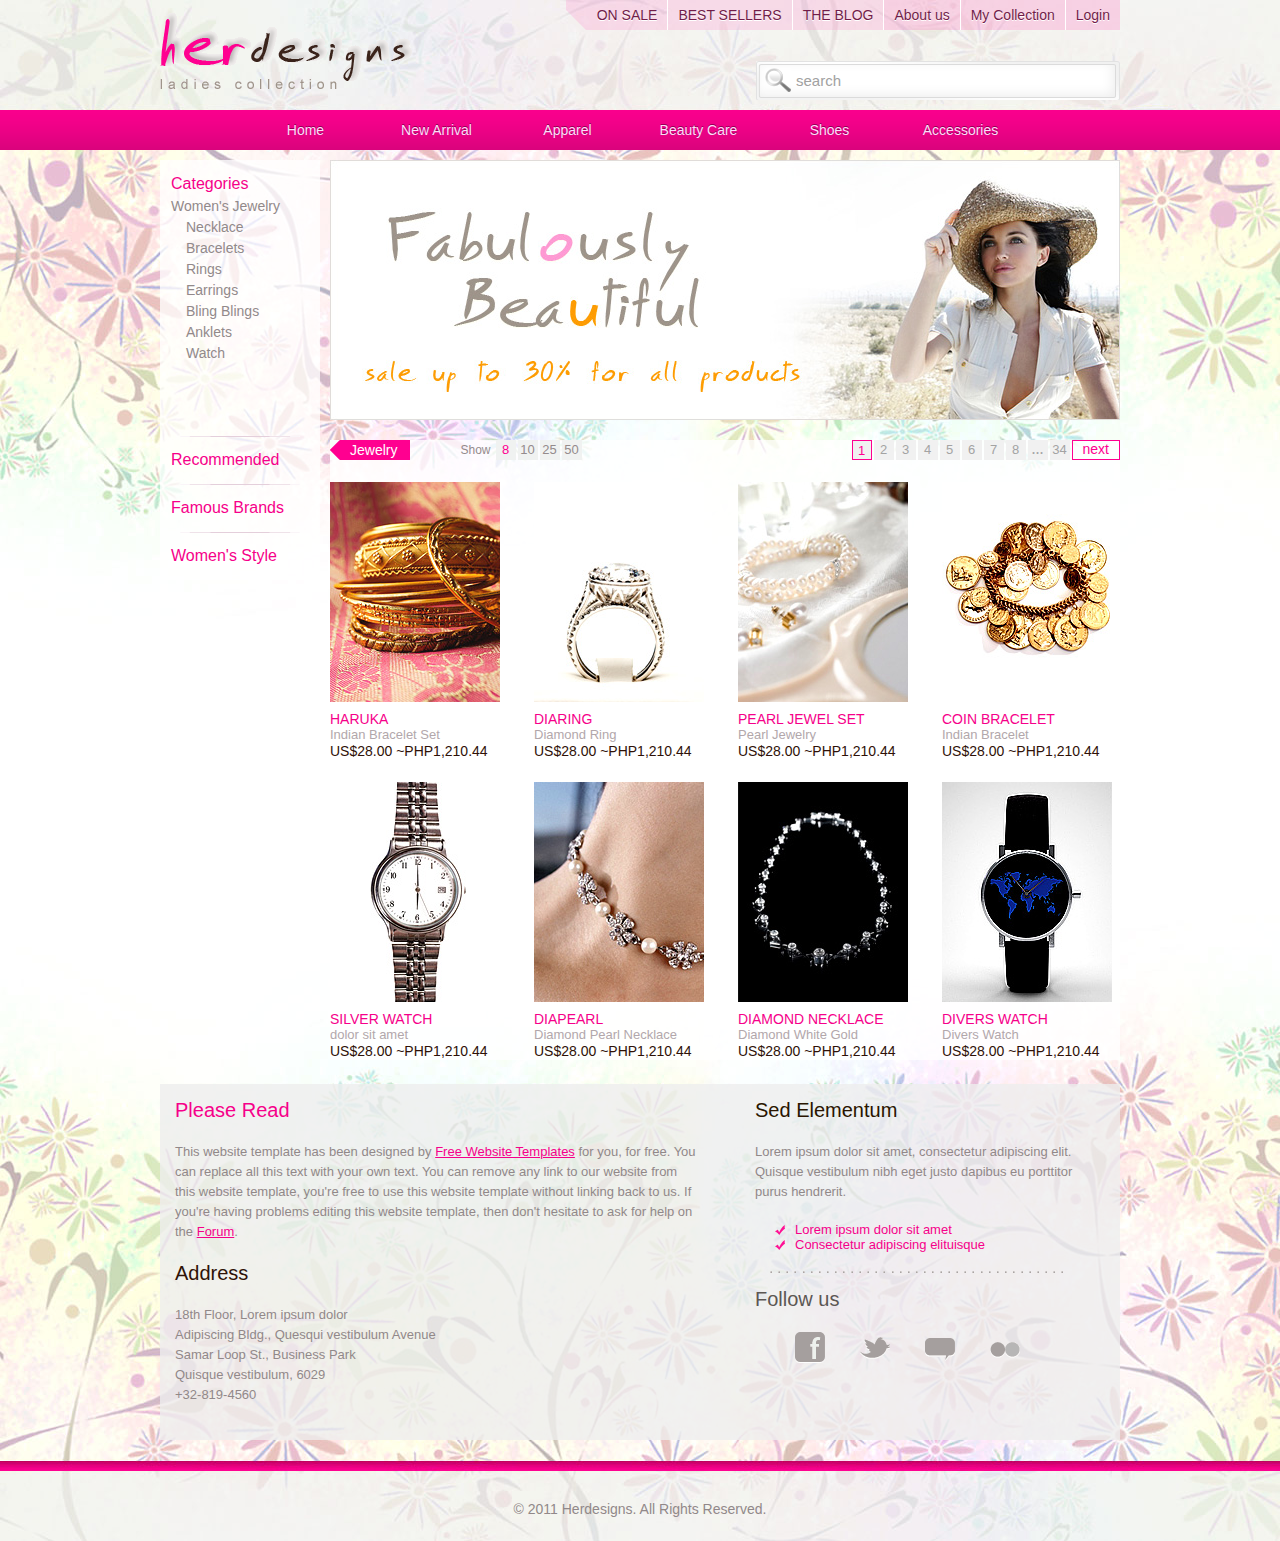
<file: jewelry.html>
<!DOCTYPE html>
<!-- Website template by freewebsitetemplates.com -->
<html>
	<head>
		<meta http-equiv="Content-Type" content="text/html; charset=utf-8"/>
		<title>Her Designs</title>
		<link rel="stylesheet" href="css/style.css" type="text/css" />
		<!--[if IE 6]>
			<link rel="stylesheet" href="css/ie6.css" type="text/css" />
		<![endif]-->
		<!--[if IE 7]>
			<link rel="stylesheet" href="css/ie7.css" type="text/css" />
		<![endif]-->
	</head>
	<body>
		<div class="header">
			<div>
				<a href="index.html" id="logo"><img src="images/logo.gif" alt="logo"/></a>
				<div class="navigation">
					<ul class="first">
						<li class="first"><a href="jewelry.html">ON SALE</a></li>
						<li><a href="accessories.html">BEST SELLERS</a></li>
						<li><a href="blog.html">THE BLOG</a></li>
					</ul>
					<ul>
						<li><a href="about.html">About us</a></li>
						<li><a href="shoes.html">My Collection</a></li>
						<li><a href="#">Login</a></li>
					</ul>
				</div>
				<form action="" class="search">
					<input type="text" value="search" onblur="this.value=!this.value?'search':this.value;" onfocus="this.select()" onclick="this.value='';"/>
					<input type="submit" id="submit" value=""/>
				</form>
			</div>
			<div id="navigation">
				<ul>
					<li><a href="index.html">Home</a></li>
					<li><a href="new_arrival.html">New Arrival</a></li>
					<li><a href="apparel.html">Apparel</a></li>
					<li><a href="beauty_care.html">Beauty Care</a></li>
					<li><a href="shoes.html">Shoes</a></li>
					<li><a href="accessories.html">Accessories</a></li>
					<li class="selected"><a href="jewelry.html">Jewelry</a></li>
				</ul>
			</div>
		</div> 
		<div class="body">
			<div class="sidebar">
				<div class="first">
					<h2><a href="#">Categories</a></h2>
					<ul>
						<li>
							<a href="#">Women's Jewelry</a>
							<ul>
								<li><a href="#">Necklace</a></li>
								<li><a href="#">Bracelets</a></li>
								<li><a href="#">Rings</a></li>
								<li><a href="#">Earrings</a></li>
								<li><a href="#">Bling Blings</a></li>
								<li><a href="#">Anklets</a></li>
								<li><a href="#">Watch</a></li>
							</ul>
						</li>
						
					</ul>
				</div>
				<div>
					<h2><a href="#">Recommended</a></h2>
				</div>
				<div>
					<h2><a href="#">Famous Brands</a></h2>
				</div>
				<div>
					<h2><a href="#">Women's Style</a></h2>
				</div>
			</div>
			<div class="content">
				<div class="figure">
					<img src="images/jewelry.jpg" alt=""/>
				</div>
				<div class="products">
					<div class="paging">
						<div class="first">
							<h2>Jewelry</h2>
							<span>Show</span>
							<ul>
								<li class="selected"><a href="#">8</a></li>
								<li><a href="#">10</a></li>
								<li><a href="#">25</a></li>
								<li><a href="#">50</a></li>
							</ul>
						</div>
						<div>
							<ul>
								<li class="selected"><a href="#">1</a></li>
								<li><a href="#">2</a></li>
								<li><a href="#">3</a></li>
								<li><a href="#">4</a></li>
								<li><a href="#">5</a></li>
								<li><a href="#">6</a></li>
								<li><a href="#">7</a></li>
								<li><a href="#">8</a></li>
								<li>...</li>
								<li><a href="#">34</a></li>							
							</ul>
							<a href="#">next</a>
						</div>
					</div>
					<ul>
						<li class="first">
							<a href="#"><img src="images/haruka.jpg" alt=""/></a>
							<h4>Haruka</h4>
							<p>Indian Bracelet Set</p>
							<span>US$28.00 ~PHP1,210.44</span>
						</li>
						<li>
							<a href="#"><img src="images/diaring.jpg" alt=""/></a>
							<h4>Diaring</h4>
							<p>Diamond Ring</p>
							<span>US$28.00 ~PHP1,210.44</span>
						</li>
						<li>
							<a href="#"><img src="images/pearl-jewel-set.jpg" alt=""/></a>
							<h4>Pearl Jewel Set</h4>
							<p>Pearl Jewelry</p>
							<span>US$28.00 ~PHP1,210.44</span>
						</li>
						<li>
							<a href="#"><img src="images/coin-bracelet.jpg" alt=""/></a>
							<h4>Coin Bracelet</h4>
							<p>Indian Bracelet</p>
							<span>US$28.00 ~PHP1,210.44</span>
						</li>
					</ul>
					<ul>
						<li class="first">
							<a href="#"><img src="images/silver-watch.jpg" alt=""/></a>
							<h4>Silver Watch</h4>
							<p>dolor sit amet</p>
							<span>US$28.00 ~PHP1,210.44</span>
						</li>
						<li>
							<a href="#"><img src="images/diapearl.jpg" alt=""/></a>
							<h4>Diapearl</h4>
							<p>Diamond Pearl Necklace</p>
							<span>US$28.00 ~PHP1,210.44</span>
						</li>
						<li>
							<a href="#"><img src="images/diamond-necklace.jpg" alt=""/></a>
							<h4>Diamond Necklace</h4>
							<p>Diamond White Gold</p>
							<span>US$28.00 ~PHP1,210.44</span>
						</li>
						<li>
							<a href="#"><img src="images/divers-watch.jpg" alt=""/></a>
							<h4>Divers Watch</h4>
							<p>Divers Watch</p>
							<span>US$28.00 ~PHP1,210.44</span>
						</li>
					</ul>
				</div>
			</div>
			<div class="article">
				<div class="first">
					<h3>Please Read</h3>
					<p>This website template has been designed by <a href="http://www.freewebsitetemplates.com/">Free Website Templates</a> for you, for free. You can replace all this text with your own text.
					You can remove any link to our website from this website template, you're free to use this website template without linking back to us.
					If you're having problems editing this website template, then don't hesitate to ask for help on the <a href="http://www.freewebsitetemplates.com/forums/">Forum</a>.</p>
					<h4>Address</h4>
					<p>18th Floor, Lorem ipsum dolor</br>
					Adipiscing Bldg., Quesqui vestibulum Avenue</br>
					Samar Loop St., Business Park</br>
					Quisque vestibulum, 6029</br>
					+32-819-4560</p>
				</div>
				<div>
					<h3>Sed Elementum</h3>
					<p>Lorem ipsum dolor sit amet, consectetur adipiscing elit. Quisque vestibulum nibh eget justo dapibus eu porttitor purus hendrerit.</p>
					<a href="#">Lorem ipsum dolor sit amet</a>
					<a href="#">Consectetur adipiscing elituisque</a>
				</div>
				<div class="connect">
					<h2>Follow us</h2>
					<a href="http://facebook.com/freewebsitetemplates" id="facebook">Facebook</a>
					<a href="http://twitter.com/fwtemplates" id="twitter">Twitter</a>
					<a href="#" id="comments">Comments</a>
					<a href="http://www.flickr.com/freewebsitetemplates/" id="flickr">Flickr</a>
				</div>
			</div>
		</div>
		<div class="footer">
			<p>&#169; 2011 Herdesigns. All Rights Reserved.</p>
		</div>
	</body>
</html>
</file>
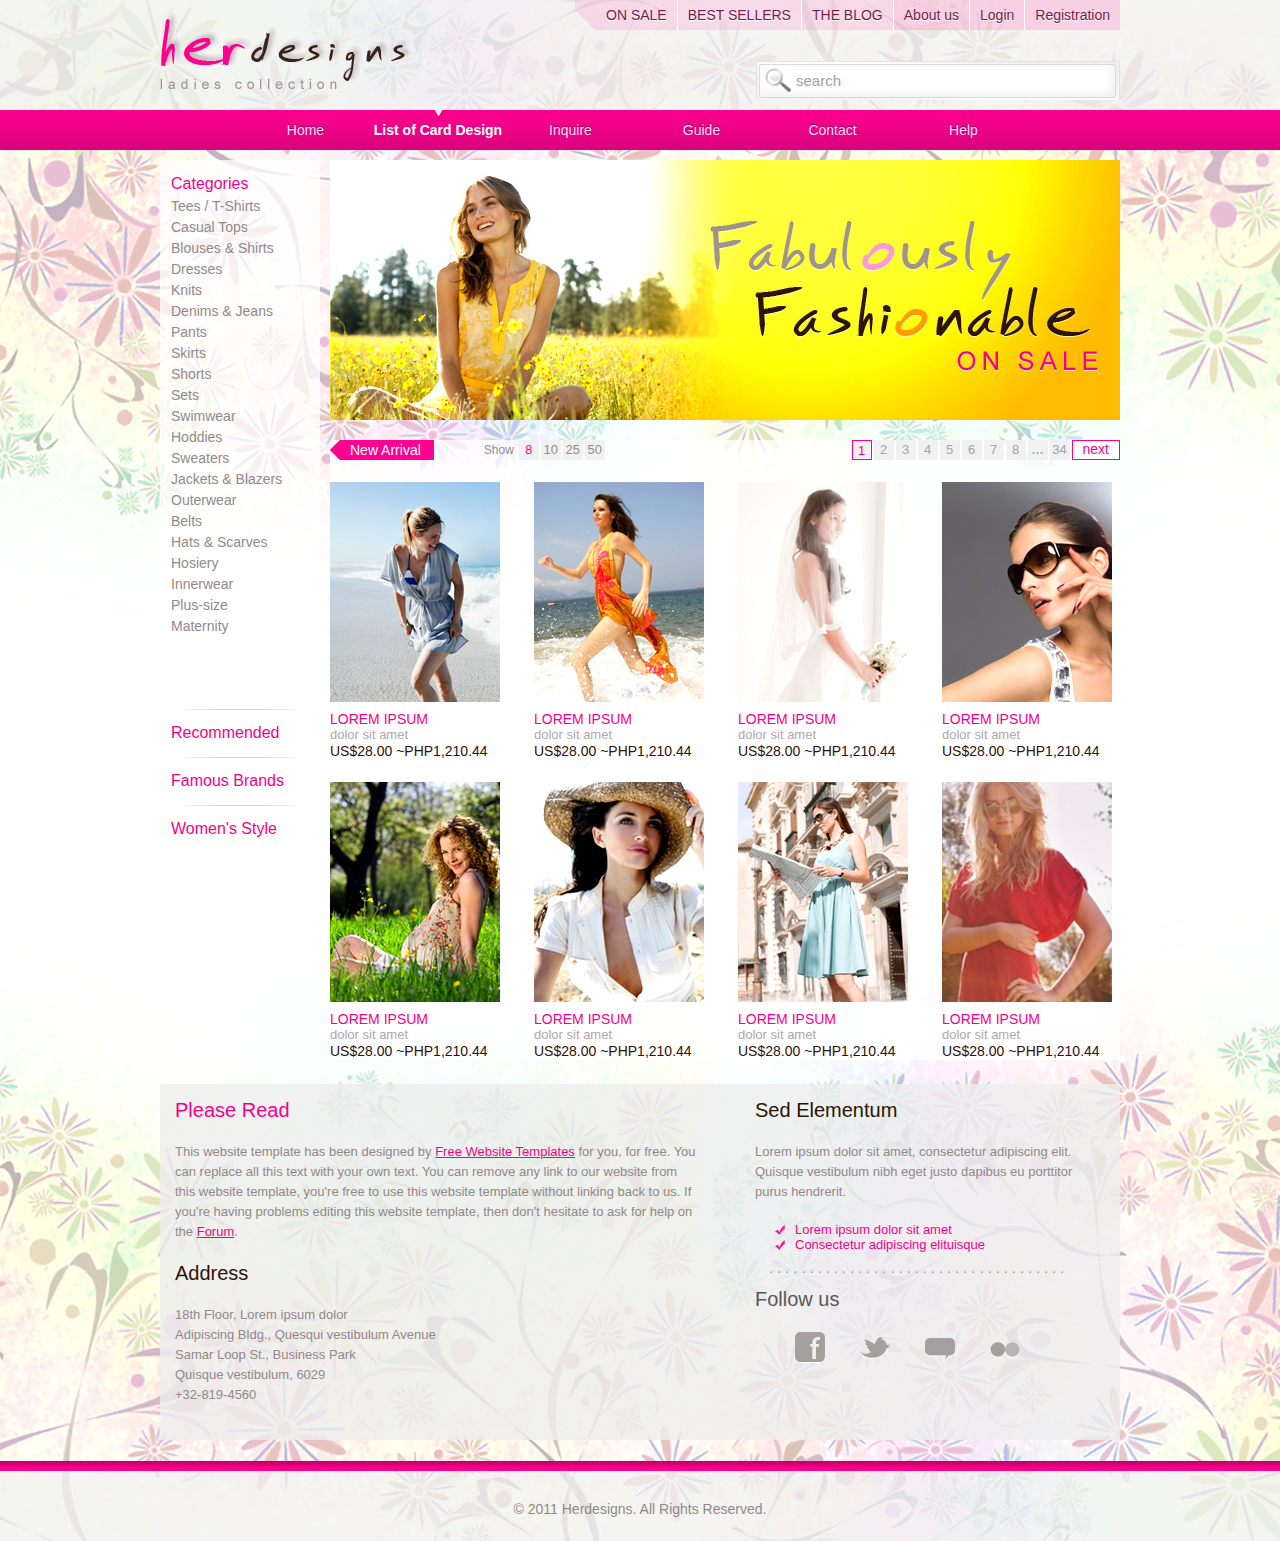
<file: list.html>
<!DOCTYPE html>
<!-- Website template by freewebsitetemplates.com -->
<html>
	<head>
		<meta http-equiv="Content-Type" content="text/html; charset=utf-8"/>
		<title>Her Designs</title>
		<link rel="stylesheet" href="css/style.css" type="text/css" />
		<!--[if IE 6]>
			<link rel="stylesheet" href="css/ie6.css" type="text/css" />
		<![endif]-->
		<!--[if IE 7]>
			<link rel="stylesheet" href="css/ie7.css" type="text/css" />
		<![endif]-->
	</head>
	<body>
		<div class="header">
			<div>
				<a href="index.html" id="logo"><img src="images/logo.gif" alt="logo"/></a>
				<div class="navigation">
					<ul class="first">
						<li class="first"><a href="jewelry.html">ON SALE</a></li>
						<li><a href="accessories.html">BEST SELLERS</a></li>
						<li><a href="blog.html">THE BLOG</a></li>
					</ul>
					<ul>
						<li><a href="about.html">About us</a></li>
						<li><a href="#" id="loginform">Login</a></li>
						<li><a href="register.php">Registration</a></li>
					</ul>
				</div>
				<form action="" class="search">
					<input type="text" value="search" onblur="this.value=!this.value?'search':this.value;" onfocus="this.select()" onclick="this.value='';"/>
					<input type="submit" id="submit" value=""/>
				</form>
			</div>
			<div id="navigation">
				<ul>
					<li><a href="index.html">Home</a></li>
					<li class="selected"><a href="list.html">List of Card Design</a></li>
					<li><a href="inquire.html">Inquire</a></li>
					<li><a href="guide.html">Guide</a></li>
					<li><a href="contact.html">Contact</a></li>
					<li><a href="help.html">Help</a></li>
				</ul>
			</div>
		</div> 
		<!--login form-->
	    <div class="login">
	      <div class="arrow-up"></div>
	      <div class="formholder">
	        <div class="randompad">
	           <fieldset>
	             <label name="email">Email</label>
	             <input type="email" value="example@example.com" />
	             <label name="password">Password</label>
	             <input type="password" />
	             <input type="submit" value="Login" />
	 
	           </fieldset>
	        </div>
	      </div>
	    </div>
	    <!--end-->		
		<div class="body">
			<div class="sidebar">
				<div class="first">
					<h2><a href="#">Categories</a></h2>
					<ul>
						<li><a href="#">Tees / T-Shirts</a></li>
						<li><a href="#">Casual Tops</a></li>
						<li><a href="#">Blouses &amp; Shirts</a></li>
						<li><a href="#">Dresses</a></li>
						<li><a href="#">Knits</a></li>
						<li><a href="#">Denims &amp; Jeans</a></li>
						<li><a href="#">Pants</a></li>
						<li><a href="#">Skirts</a></li>
						<li><a href="#">Shorts</a></li>
						<li><a href="#">Sets</a></li>
						<li><a href="#">Swimwear</a></li>
						<li><a href="#">Hoddies</a></li>
						<li><a href="#">Sweaters</a></li>
						<li><a href="#">Jackets &amp; Blazers</a></li>
						<li><a href="#">Outerwear</a></li>
						<li><a href="#">Belts</a></li>
						<li><a href="#">Hats &amp; Scarves</a></li>
						<li><a href="#">Hosiery</a></li>
						<li><a href="#">Innerwear</a></li>
						<li><a href="#">Plus-size</a></li>
						<li><a href="#">Maternity</a></li>
					</ul>
				</div>
				<div>
					<h2><a href="#">Recommended</a></h2>
				</div>
				<div>
					<h2><a href="#">Famous Brands</a></h2>
				</div>
				<div>
					<h2><a href="#">Women's Style</a></h2>
				</div>
			</div>
			<div class="content">
				<div class="figure">
					<img src="images/apparel.jpg" alt=""/>
				</div>
				<div class="products">
					<div class="paging">
						<div class="first">
							<h2>New Arrival</h2>
							<span>Show</span>
							<ul>
								<li class="selected"><a href="#">8</a></li>
								<li><a href="#">10</a></li>
								<li><a href="#">25</a></li>
								<li><a href="#">50</a></li>
							</ul>
						</div>
						<div>
							<ul>
								<li class="selected"><a href="#">1</a></li>
								<li><a href="#">2</a></li>
								<li><a href="#">3</a></li>
								<li><a href="#">4</a></li>
								<li><a href="#">5</a></li>
								<li><a href="#">6</a></li>
								<li><a href="#">7</a></li>
								<li><a href="#">8</a></li>
								<li>...</li>
								<li><a href="#">34</a></li>							
							</ul>
							<a href="#">next</a>
						</div>
					</div>
					<ul>
						<li class="first">
							<a href="apparel.html"><img src="images/apparel1.jpg" alt=""/></a>
							<h4>Lorem Ipsum</h4>
							<p>dolor sit amet</p>
							<span>US$28.00 ~PHP1,210.44</span>
						</li>
						<li>
							<a href="apparel.html"><img src="images/apparel2.jpg" alt=""/></a>
							<h4>Lorem Ipsum</h4>
							<p>dolor sit amet</p>
							<span>US$28.00 ~PHP1,210.44</span>
						</li>
						<li>
							<a href="apparel.html"><img src="images/apparel3.jpg" alt=""/></a>
							<h4>Lorem Ipsum</h4>
							<p>dolor sit amet</p>
							<span>US$28.00 ~PHP1,210.44</span>
						</li>
						<li>
							<a href="apparel.html"><img src="images/apparel4.jpg" alt=""/></a>
							<h4>Lorem Ipsum</h4>
							<p>dolor sit amet</p>
							<span>US$28.00 ~PHP1,210.44</span>
						</li>
					</ul>
					<ul>
						<li class="first">
							<a href="apparel.html"><img src="images/apparel5.jpg" alt=""/></a>
							<h4>Lorem Ipsum</h4>
							<p>dolor sit amet</p>
							<span>US$28.00 ~PHP1,210.44</span>
						</li>
						<li>
							<a href="apparel.html"><img src="images/apparel6.jpg" alt=""/></a>
							<h4>Lorem Ipsum</h4>
							<p>dolor sit amet</p>
							<span>US$28.00 ~PHP1,210.44</span>
						</li>
						<li>
							<a href="apparel.html"><img src="images/apparel7.jpg" alt=""/></a>
							<h4>Lorem Ipsum</h4>
							<p>dolor sit amet</p>
							<span>US$28.00 ~PHP1,210.44</span>
						</li>
						<li>
							<a href="apparel.html"><img src="images/apparel8.jpg" alt=""/></a>
							<h4>Lorem Ipsum</h4>
							<p>dolor sit amet</p>
							<span>US$28.00 ~PHP1,210.44</span>
						</li>
					</ul>
				</div>
			</div>
			<div class="article">
				<div class="first">
					<h3>Please Read</h3>
					<p>This website template has been designed by <a href="http://www.freewebsitetemplates.com/">Free Website Templates</a> for you, for free. You can replace all this text with your own text.
					You can remove any link to our website from this website template, you're free to use this website template without linking back to us.
					If you're having problems editing this website template, then don't hesitate to ask for help on the <a href="http://www.freewebsitetemplates.com/forums/">Forum</a>.</p>
					<h4>Address</h4>
					<p>18th Floor, Lorem ipsum dolor</br>
					Adipiscing Bldg., Quesqui vestibulum Avenue</br>
					Samar Loop St., Business Park</br>
					Quisque vestibulum, 6029</br>
					+32-819-4560</p>
				</div>
				<div>
					<h3>Sed Elementum</h3>
					<p>Lorem ipsum dolor sit amet, consectetur adipiscing elit. Quisque vestibulum nibh eget justo dapibus eu porttitor purus hendrerit.</p>
					<a href="#">Lorem ipsum dolor sit amet</a>
					<a href="#">Consectetur adipiscing elituisque</a>
				</div>
				<div class="connect">
					<h2>Follow us</h2>
					<a href="http://facebook.com/freewebsitetemplates" id="facebook">Facebook</a>
					<a href="http://twitter.com/fwtemplates" id="twitter">Twitter</a>
					<a href="#" id="comments">Comments</a>
					<a href="http://www.flickr.com/freewebsitetemplates/" id="flickr">Flickr</a>
				</div>
			</div>
		</div>
		<div class="footer">
			<p>&#169; 2011 Herdesigns. All Rights Reserved.</p>
		</div>
		<!--login js-->
		 <script src='js/jquery.min.js'></script>

    	  <script src="js/index.js"></script>
	</body>
</html>
</file>
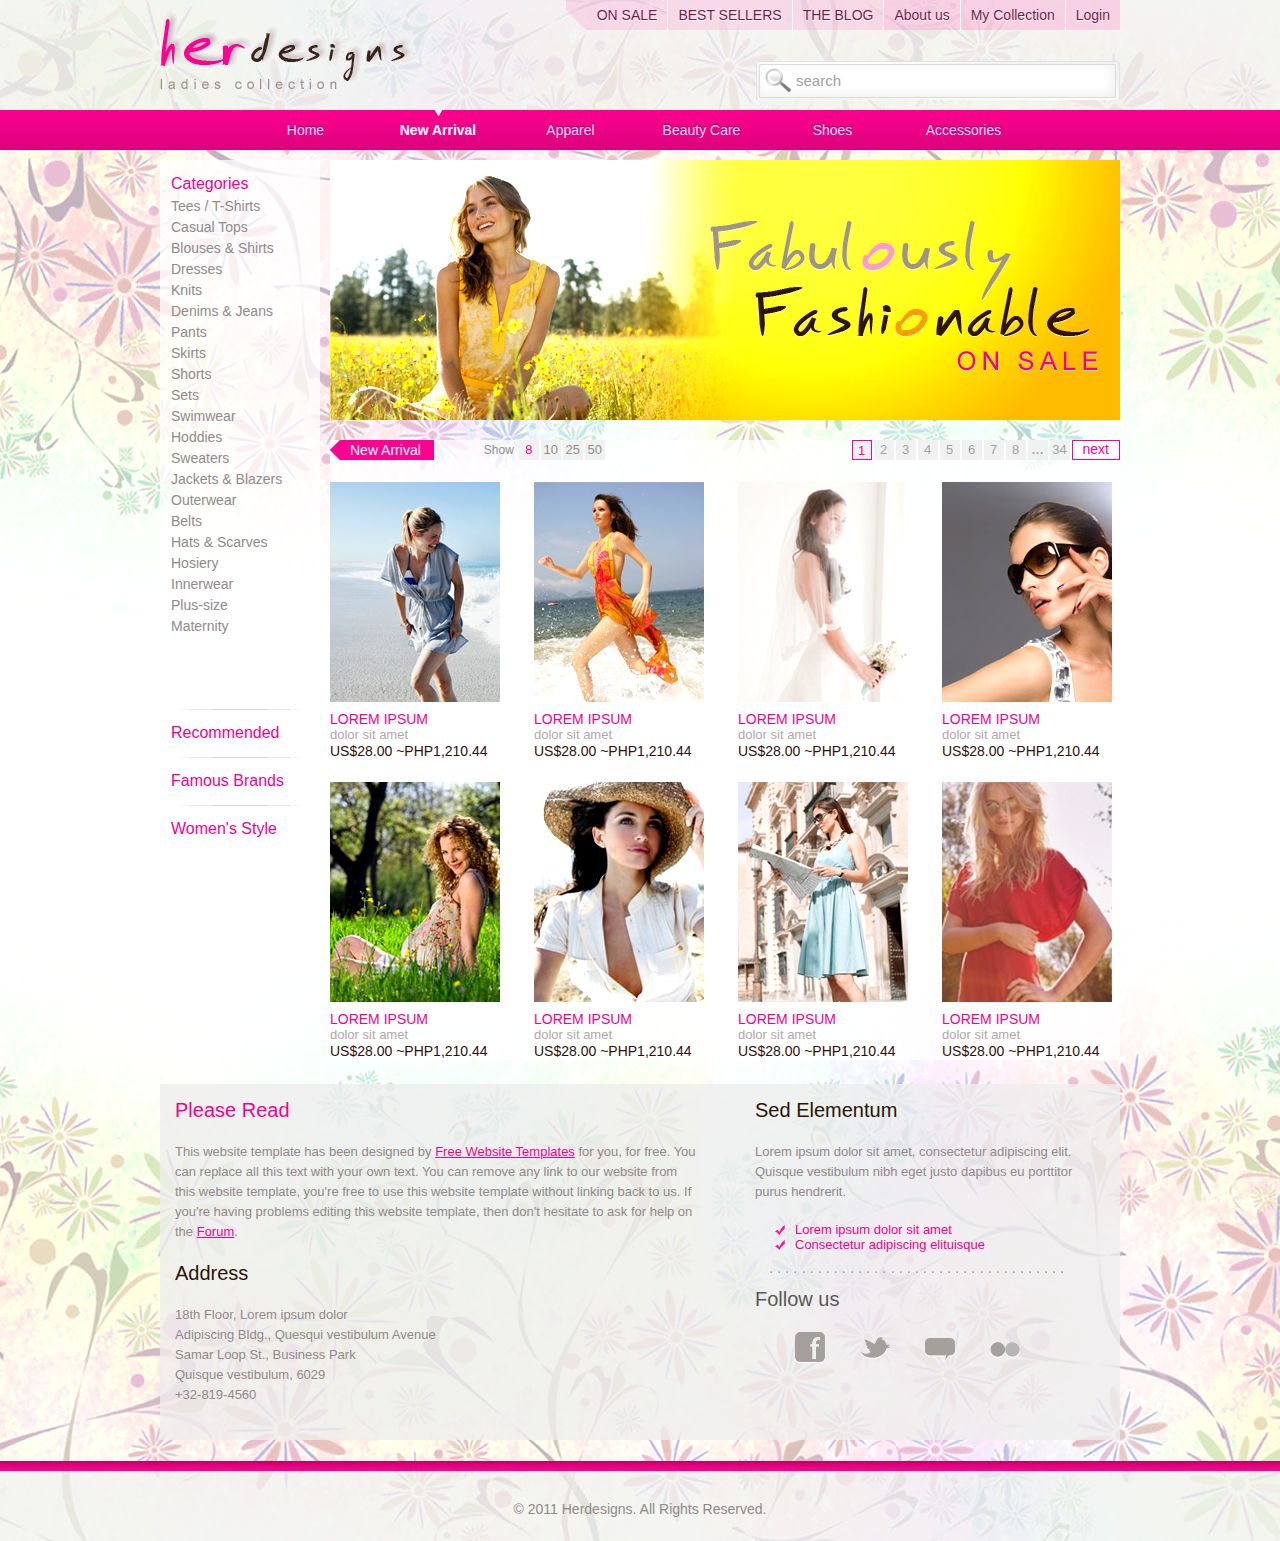
<file: new_arrival.html>
<!DOCTYPE html>
<!-- Website template by freewebsitetemplates.com -->
<html>
	<head>
		<meta http-equiv="Content-Type" content="text/html; charset=utf-8"/>
		<title>Her Designs</title>
		<link rel="stylesheet" href="css/style.css" type="text/css" />
		<!--[if IE 6]>
			<link rel="stylesheet" href="css/ie6.css" type="text/css" />
		<![endif]-->
		<!--[if IE 7]>
			<link rel="stylesheet" href="css/ie7.css" type="text/css" />
		<![endif]-->
	</head>
	<body>
		<div class="header">
			<div>
				<a href="index.html" id="logo"><img src="images/logo.gif" alt="logo"/></a>
				<div class="navigation">
					<ul class="first">
						<li class="first"><a href="jewelry.html">ON SALE</a></li>
						<li><a href="accessories.html">BEST SELLERS</a></li>
						<li><a href="blog.html">THE BLOG</a></li>
					</ul>
					<ul>
						<li><a href="about.html">About us</a></li>
						<li><a href="shoes.html">My Collection</a></li>
						<li><a href="#">Login</a></li>
					</ul>
				</div>
				<form action="" class="search">
					<input type="text" value="search" onblur="this.value=!this.value?'search':this.value;" onfocus="this.select()" onclick="this.value='';"/>
					<input type="submit" id="submit" value=""/>
				</form>
			</div>
			<div id="navigation">
				<ul>
					<li><a href="index.html">Home</a></li>
					<li class="selected"><a href="new_arrival.html">New Arrival</a></li>
					<li><a href="apparel.html">Apparel</a></li>
					<li><a href="beauty_care.html">Beauty Care</a></li>
					<li><a href="shoes.html">Shoes</a></li>
					<li><a href="accessories.html">Accessories</a></li>
					<li><a href="jewelry.html">Jewelry</a></li>
				</ul>
			</div>
		</div> 
		<div class="body">
			<div class="sidebar">
				<div class="first">
					<h2><a href="#">Categories</a></h2>
					<ul>
						<li><a href="#">Tees / T-Shirts</a></li>
						<li><a href="#">Casual Tops</a></li>
						<li><a href="#">Blouses &amp; Shirts</a></li>
						<li><a href="#">Dresses</a></li>
						<li><a href="#">Knits</a></li>
						<li><a href="#">Denims &amp; Jeans</a></li>
						<li><a href="#">Pants</a></li>
						<li><a href="#">Skirts</a></li>
						<li><a href="#">Shorts</a></li>
						<li><a href="#">Sets</a></li>
						<li><a href="#">Swimwear</a></li>
						<li><a href="#">Hoddies</a></li>
						<li><a href="#">Sweaters</a></li>
						<li><a href="#">Jackets &amp; Blazers</a></li>
						<li><a href="#">Outerwear</a></li>
						<li><a href="#">Belts</a></li>
						<li><a href="#">Hats &amp; Scarves</a></li>
						<li><a href="#">Hosiery</a></li>
						<li><a href="#">Innerwear</a></li>
						<li><a href="#">Plus-size</a></li>
						<li><a href="#">Maternity</a></li>
					</ul>
				</div>
				<div>
					<h2><a href="#">Recommended</a></h2>
				</div>
				<div>
					<h2><a href="#">Famous Brands</a></h2>
				</div>
				<div>
					<h2><a href="#">Women's Style</a></h2>
				</div>
			</div>
			<div class="content">
				<div class="figure">
					<img src="images/apparel.jpg" alt=""/>
				</div>
				<div class="products">
					<div class="paging">
						<div class="first">
							<h2>New Arrival</h2>
							<span>Show</span>
							<ul>
								<li class="selected"><a href="#">8</a></li>
								<li><a href="#">10</a></li>
								<li><a href="#">25</a></li>
								<li><a href="#">50</a></li>
							</ul>
						</div>
						<div>
							<ul>
								<li class="selected"><a href="#">1</a></li>
								<li><a href="#">2</a></li>
								<li><a href="#">3</a></li>
								<li><a href="#">4</a></li>
								<li><a href="#">5</a></li>
								<li><a href="#">6</a></li>
								<li><a href="#">7</a></li>
								<li><a href="#">8</a></li>
								<li>...</li>
								<li><a href="#">34</a></li>							
							</ul>
							<a href="#">next</a>
						</div>
					</div>
					<ul>
						<li class="first">
							<a href="apparel.html"><img src="images/apparel1.jpg" alt=""/></a>
							<h4>Lorem Ipsum</h4>
							<p>dolor sit amet</p>
							<span>US$28.00 ~PHP1,210.44</span>
						</li>
						<li>
							<a href="apparel.html"><img src="images/apparel2.jpg" alt=""/></a>
							<h4>Lorem Ipsum</h4>
							<p>dolor sit amet</p>
							<span>US$28.00 ~PHP1,210.44</span>
						</li>
						<li>
							<a href="apparel.html"><img src="images/apparel3.jpg" alt=""/></a>
							<h4>Lorem Ipsum</h4>
							<p>dolor sit amet</p>
							<span>US$28.00 ~PHP1,210.44</span>
						</li>
						<li>
							<a href="apparel.html"><img src="images/apparel4.jpg" alt=""/></a>
							<h4>Lorem Ipsum</h4>
							<p>dolor sit amet</p>
							<span>US$28.00 ~PHP1,210.44</span>
						</li>
					</ul>
					<ul>
						<li class="first">
							<a href="apparel.html"><img src="images/apparel5.jpg" alt=""/></a>
							<h4>Lorem Ipsum</h4>
							<p>dolor sit amet</p>
							<span>US$28.00 ~PHP1,210.44</span>
						</li>
						<li>
							<a href="apparel.html"><img src="images/apparel6.jpg" alt=""/></a>
							<h4>Lorem Ipsum</h4>
							<p>dolor sit amet</p>
							<span>US$28.00 ~PHP1,210.44</span>
						</li>
						<li>
							<a href="apparel.html"><img src="images/apparel7.jpg" alt=""/></a>
							<h4>Lorem Ipsum</h4>
							<p>dolor sit amet</p>
							<span>US$28.00 ~PHP1,210.44</span>
						</li>
						<li>
							<a href="apparel.html"><img src="images/apparel8.jpg" alt=""/></a>
							<h4>Lorem Ipsum</h4>
							<p>dolor sit amet</p>
							<span>US$28.00 ~PHP1,210.44</span>
						</li>
					</ul>
				</div>
			</div>
			<div class="article">
				<div class="first">
					<h3>Please Read</h3>
					<p>This website template has been designed by <a href="http://www.freewebsitetemplates.com/">Free Website Templates</a> for you, for free. You can replace all this text with your own text.
					You can remove any link to our website from this website template, you're free to use this website template without linking back to us.
					If you're having problems editing this website template, then don't hesitate to ask for help on the <a href="http://www.freewebsitetemplates.com/forums/">Forum</a>.</p>
					<h4>Address</h4>
					<p>18th Floor, Lorem ipsum dolor</br>
					Adipiscing Bldg., Quesqui vestibulum Avenue</br>
					Samar Loop St., Business Park</br>
					Quisque vestibulum, 6029</br>
					+32-819-4560</p>
				</div>
				<div>
					<h3>Sed Elementum</h3>
					<p>Lorem ipsum dolor sit amet, consectetur adipiscing elit. Quisque vestibulum nibh eget justo dapibus eu porttitor purus hendrerit.</p>
					<a href="#">Lorem ipsum dolor sit amet</a>
					<a href="#">Consectetur adipiscing elituisque</a>
				</div>
				<div class="connect">
					<h2>Follow us</h2>
					<a href="http://facebook.com/freewebsitetemplates" id="facebook">Facebook</a>
					<a href="http://twitter.com/fwtemplates" id="twitter">Twitter</a>
					<a href="#" id="comments">Comments</a>
					<a href="http://www.flickr.com/freewebsitetemplates/" id="flickr">Flickr</a>
				</div>
			</div>
		</div>
		<div class="footer">
			<p>&#169; 2011 Herdesigns. All Rights Reserved.</p>
		</div>
	</body>
</html>
</file>
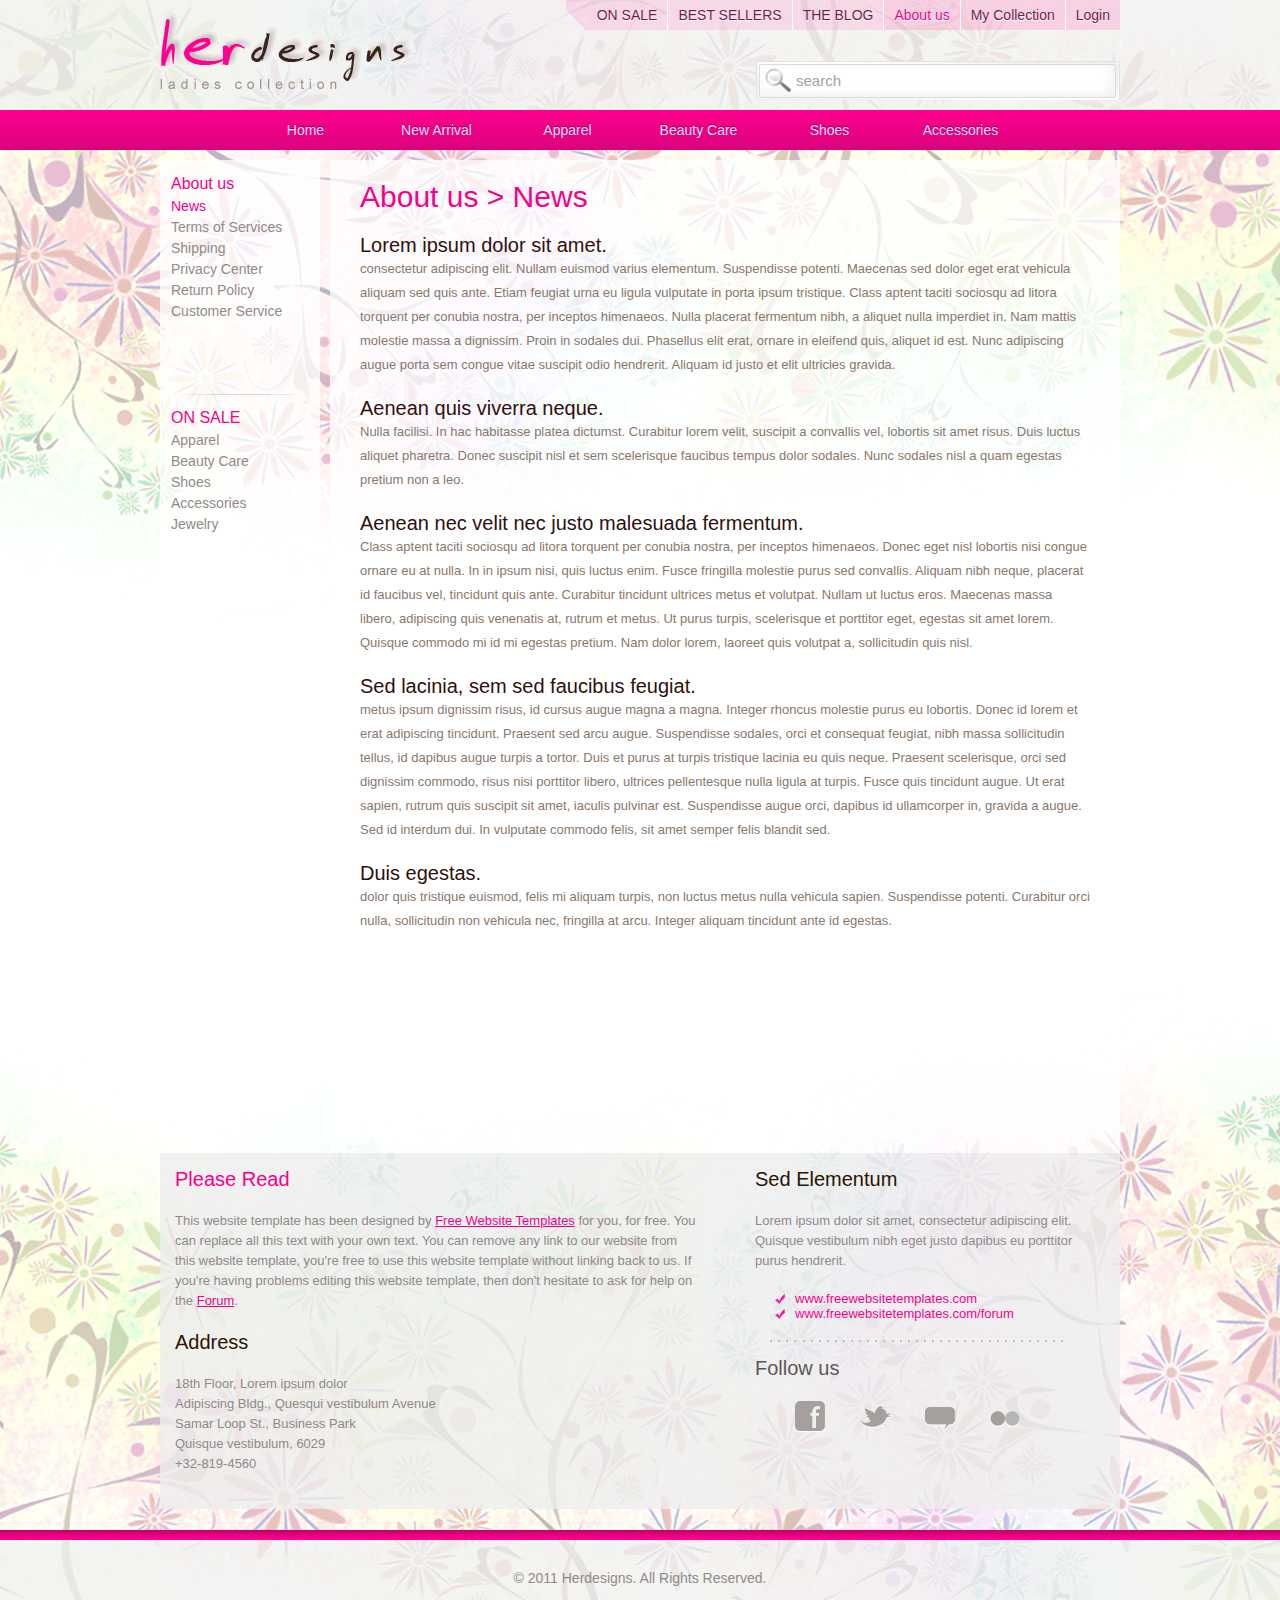
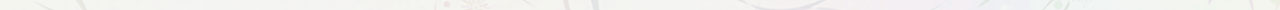
<file: news.html>
<!DOCTYPE html>
<!-- Website template by freewebsitetemplates.com -->
<html>
	<head>
		<meta http-equiv="Content-Type" content="text/html; charset=utf-8"/>
		<title>Her Designs</title>
		<link rel="stylesheet" href="css/style.css" type="text/css" />
		<!--[if IE 6]>
			<link rel="stylesheet" href="css/ie6.css" type="text/css" />
		<![endif]-->
		<!--[if IE 7]>
			<link rel="stylesheet" href="css/ie7.css" type="text/css" />
		<![endif]-->
	</head>
	<body>	
		<div class="header">
			<div>
				<a href="index.html" id="logo"><img src="images/logo.gif" alt="logo"/></a>
				<div class="navigation">
					<ul class="first">
						<li class="first"><a href="jewelry.html">ON SALE</a></li>
						<li><a href="accessories.html">BEST SELLERS</a></li>
						<li><a href="blog.html">THE BLOG</a></li>
					</ul>
					<ul>
						<li class="selected"><a href="about.html">About us</a></li>
						<li><a href="shoes.html">My Collection</a></li>
						<li><a href="#">Login</a></li>
					</ul>
				</div>
				<form action="" class="search">
					<input type="text" value="search" onblur="this.value=!this.value?'search':this.value;" onfocus="this.select()" onclick="this.value='';"/>
					<input type="submit" id="submit" value=""/>
				</form>
			</div>
			<div id="navigation">
				<ul>
					<li><a href="index.html">Home</a></li>
					<li><a href="new_arrival.html">New Arrival</a></li>
					<li><a href="apparel.html">Apparel</a></li>
					<li><a href="beauty_care.html">Beauty Care</a></li>
					<li><a href="shoes.html">Shoes</a></li>
					<li><a href="accessories.html">Accessories</a></li>
					<li><a href="jewelry.html">Jewelry</a></li>
				</ul>
			</div>
		</div> 
		<div class="body">
			<div class="sidebar">
				<div class="first">
					<h2><a href="#">About us</a></h2>
					<ul>
						<li class="selected"><a href="news.html">News</a></li>
						<li><a href="#">Terms of Services</a></li>
						<li><a href="#">Shipping</a></li>
						<li><a href="#">Privacy Center</a></li>
						<li><a href="#">Return Policy</a></li>
						<li><a href="#">Customer Service</a></li>
					</ul>
				</div>
				<div>
					<h2><a href="#">ON SALE</a></h2>
					<ul>
						<li><a href="apparel.html">Apparel</a></li>
						<li><a href="beauty_care.html">Beauty Care</a></li>
						<li><a href="shoes.html">Shoes</a></li>
						<li><a href="accessories.html">Accessories</a></li>
						<li><a href="jewelry.html">Jewelry</a></li>
					</ul>
				</div>
			</div>
			<div class="content">
				<div class="news">
					<h2>About us <span>> News</span></h2>
				
					<h3>Lorem ipsum dolor sit amet.</h3>
					<p>consectetur adipiscing elit. Nullam euismod varius elementum. Suspendisse potenti. Maecenas sed dolor eget erat
					vehicula aliquam sed quis ante. Etiam feugiat urna eu ligula vulputate in porta ipsum tristique. Class aptent taciti sociosqu
					ad litora torquent per conubia nostra, per inceptos himenaeos. Nulla placerat fermentum nibh, a aliquet nulla imperdiet
					in. Nam mattis molestie massa a dignissim. Proin in sodales dui. Phasellus elit erat, ornare in eleifend quis, aliquet id est.
					Nunc adipiscing augue porta sem congue vitae suscipit odio hendrerit. Aliquam id justo et elit ultricies gravida.</p>
					
					<h3>Aenean quis viverra neque.</h3>
					<p>Nulla facilisi. In hac habitasse platea dictumst. Curabitur lorem velit, suscipit a convallis vel, lobortis sit amet risus. Duis
					luctus aliquet pharetra. Donec suscipit nisl et sem scelerisque faucibus tempus dolor sodales. Nunc sodales nisl a quam
					egestas pretium non a leo.</p>
					
					<h3>Aenean nec velit nec justo malesuada fermentum.</h3>
					<p>Class aptent taciti sociosqu ad litora torquent per conubia nostra, per inceptos himenaeos. Donec eget nisl lobortis nisi
					congue ornare eu at nulla. In in ipsum nisi, quis luctus enim. Fusce fringilla molestie purus sed convallis. Aliquam nibh neque,
					placerat id faucibus vel, tincidunt quis ante. Curabitur tincidunt ultrices metus et volutpat. Nullam ut luctus eros. Maecenas
					massa libero, adipiscing quis venenatis at, rutrum et metus. Ut purus turpis, scelerisque et porttitor eget, egestas sit amet
					lorem. Quisque commodo mi id mi egestas pretium. Nam dolor lorem, laoreet quis volutpat a, sollicitudin quis nisl.</p>
					
					<h3>Sed lacinia, sem sed faucibus feugiat.</h3>
					<p>metus ipsum dignissim risus, id cursus augue magna a magna. Integer rhoncus molestie purus eu lobortis. Donec id lorem
					et erat adipiscing tincidunt. Praesent sed arcu augue. Suspendisse sodales, orci et consequat feugiat, nibh massa sollicitudin
					tellus, id dapibus augue turpis a tortor. Duis et purus at turpis tristique lacinia eu quis neque. Praesent scelerisque, orci sed
					dignissim commodo, risus nisi porttitor libero, ultrices pellentesque nulla ligula at turpis. Fusce quis tincidunt augue. Ut erat
					sapien, rutrum quis suscipit sit amet, iaculis pulvinar est. Suspendisse augue orci, dapibus id ullamcorper in, gravida a augue.
					Sed id interdum dui. In vulputate commodo felis, sit amet semper felis blandit sed.</p>
					
					<h3>Duis egestas.</h3>
					<p>dolor quis tristique euismod, felis mi aliquam turpis, non luctus metus nulla vehicula sapien. Suspendisse potenti. Curabitur
					orci nulla, sollicitudin non vehicula nec, fringilla at arcu. Integer aliquam tincidunt ante id egestas.</p>
				</div>
			</div>
			<div class="article">
				<div class="first">
					<h3>Please Read</h3>
					<p>This website template has been designed by <a href="http://www.freewebsitetemplates.com/">Free Website Templates</a> for you, for free. You can replace all this text with your own text.
					You can remove any link to our website from this website template, you're free to use this website template without linking back to us.
					If you're having problems editing this website template, then don't hesitate to ask for help on the <a href="http://www.freewebsitetemplates.com/forums/">Forum</a>.</p>
					<h4>Address</h4>
					<p>18th Floor, Lorem ipsum dolor</br>
					Adipiscing Bldg., Quesqui vestibulum Avenue</br>
					Samar Loop St., Business Park</br>
					Quisque vestibulum, 6029</br>
					+32-819-4560</p>
				</div>
				<div>
					<h3>Sed Elementum</h3>
					<p>Lorem ipsum dolor sit amet, consectetur adipiscing elit. Quisque vestibulum nibh eget justo dapibus eu porttitor purus hendrerit.</p>
					<a href="http://www.freewebsitetemplates.com">www.freewebsitetemplates.com</a>
					<a href="http://www.freewebsitetemplates.com/forums/">www.freewebsitetemplates.com/forum</a>
				</div>
				<div class="connect">
					<h2>Follow us</h2>
					<a href="http://facebook.com/freewebsitetemplates" id="facebook">Facebook</a>
					<a href="http://twitter.com/fwtemplates" id="twitter">Twitter</a>
					<a href="#" id="comments">Comments</a>
					<a href="http://www.flickr.com/freewebsitetemplates/" id="flickr">Flickr</a>
				</div>
			</div>
		</div>
		<div class="footer">
			<p>&#169; 2011 Herdesigns. All Rights Reserved.</p>
		</div>
	</body>
</html>
</file>
<file: css/style.css>
/* Website template by freewebsitetemplates.com */
/*------------------------- Layout styles ------------------------*/ 
html{
	background:url(../images/bg-body-top.jpg) repeat-x;
}
body{
	margin: 0;
	background:url(../images/bg-body-bottom.jpg) repeat-x left bottom;
}
p a{
	text-decoration:underline;
	color: #8B8B8B;
}

/*-------------------------	Header --------------------------*/
.header{
	width:auto;
	margin:0 auto;
}
.header div{
	width:960px;
	margin:0 auto;
	overflow:hidden;
	position:relative;
}
.header div a#logo{
	display:block;
	height:110px;
	width:254px;
	float:left;
}
.header div a#logo img{
	border:0;
}
.header div div.navigation{
	float:right;
	overflow:hidden;
	height:30px;
	width:auto;
	margin:0;
}
.header div div.navigation ul.first{
	background:url(../images/bg-top-navigation-left.png) no-repeat;
	height:30px;
	padding:0 0 0 21px;
}
.header div div.navigation ul.first li{
	background:url(../images/bg-top-navigation.png);
}
.header div div.navigation ul li.first a{
	border:0;
}
.header div div.navigation ul{
	list-style:none;
	padding:0;
	margin:0;
	float:left;
}
.header div div.navigation ul li{
	float:left;
	background:url(../images/bg-top-navigation2.png);
	height:30px;
}
.header div div.navigation ul li a:hover,.header div div.navigation ul.first li.selected a,
.body .content div.blog div.paging ul li a:hover,.header div div.navigation ul li.selected a{
	color:#ef0288;
}
.header div div.navigation ul li a{
	text-decoration:none;
	color:#721c49;
	font-family:arial;
	font-size:14px;
	text-shadow: 0 1px 0 #fff;
	border-width: 1px;
	border-style: none none none solid;
	border-color:#fff;
	height:30px;
	display:inline-block;
	line-height:30px;
	padding: 0 10px;
}
.header div form.search{
	position:absolute;
	right:0;
	bottom:10px;
}
.header div form.search input{
	background: url(../images/interface.gif) no-repeat 0 -90px;
	width:324px;
	height:auto;
	border:0;
	float:left;
	padding:11px 0 11px 40px;
	color:#a1a1a1;
	font-size:15px;
}
.header div form.search input#submit{
	background:url(../images/interface.gif) no-repeat 0 -150px;
	width:auto;
	height:24px;
	position:relative;
	margin:7px 0 0 -355px;
	font-size:14px;
	padding:0 0 0 30px;
	
}
.header div#navigation{
	height:40px;
	background:url(../images/bg-navigation.gif) repeat-x;
	width:auto;
}
.header div#navigation ul{
	list-style:none;
	margin:0 auto;
	padding:0 20px;
	width:800px;
	overflow:hidden;
}
.header div#navigation ul li{
	float:left;
	width:131px;
	text-align:center;
}
.header div#navigation ul li.selected a{
	font-weight:bold;
	color:#fff;
	text-shadow:none;
}
.header div#navigation ul li.selected{
	background:url(../images/bg-menu-selected.gif) no-repeat center top;
	width:134px;
}
.header div#navigation ul li a{
	font-family: arial;
	color:#fcddf9;
	text-shadow: 0 -1px 0 #920052;
	font-size:14px;
	text-decoration:none;
	line-height:40px;
	font-weight: normal;
}
.header div#navigation ul li a:hover{
	color:#fff;
	font-weight:bold;
	text-shadow:none;
}

/*-------------------------	Body --------------------------*/
.body{
	width:960px;
	margin:10px auto;
	height:auto;
	position:relative;
	overflow: hidden;
}
.body .featured{
	overflow:hidden;
}
.body .featured a{
	float:left;
	margin:0 10px 0 0;
	display:block;
}
.body .featured a img{
	border:0;
}
.body .featured div.gallery{
	float:left;
	width:790px;
}
.body .featured div.gallery a{
	float:none;
	margin:0;
	height:460px;
}
.body .featured div.gallery ul.first{
	margin:10px 0 0;
	float:left!important;
}
.body .featured div.gallery ul{
	width: 24%;
	padding:0;
	margin:10px 0 0 10px;
	float:left;
	list-style:none;
}
.body .featured div.gallery ul li{
	width:206px;
}
.body .featured div.gallery ul li a{
	height:auto;
	margin: 0 0 10px 0;
	height:206px;
}
.body .featured div.gallery ul li a img:hover{
	filter:alpha(opacity=80);
	opacity:0.8;
}
.body div.article{
	width:auto;
	padding:15px;
	font-family:arial;
	background:url(../images/bg-footer.png);
	overflow:hidden;
	height:1%;
	clear:both;
}
.body div.article div.first{
	width:525px;
	margin:0 55px 0 0;
	background:none;
	padding:0;
}
.body div.article div.first p a{
	text-decoration:underline;
	color:#f6008a;
	background:none;
	padding:0;
	margin:0;
	display:inline-block;
}
.body div.article div{
	float:left;
	width:325px;
	background:url(../images/separator-dotted.gif) no-repeat center bottom;
	padding: 0 0 21px 0;
}
.body div.article div.first h3{
	color:#f6008a;
}
.body div.article div h3{
	color:#2a1500;
	font-size:20px;
	font-weight:normal;
	margin:0;
}
.body div.article div p{
	margin: 20px 0;
	font-size:13px;
	color:#918889;
	line-height:20px;
}
.body div.article div h4{
	color:#2f1307;
	font-size:20px;
	font-weight:normal;
	margin:0;
}
.body div.article div a{
	background:url(../images/icons.gif) no-repeat left 3px;
	color:#f6008a;
	text-decoration:none;
	padding:0 0 0 20px;
	font-size:13px;
	margin:0 0 0 20px;
	display:block;
}
.body div.article div.connect{
	margin:0;
	background:none;
	padding:0;
}
.body div.article div.connect h2{
	color:#5c5754;
	font-weight:normal;
	font-size:20px;
	margin:15px 0 21px;
}
.body div.article div.connect a{
	text-indent:-99999px;
	display:block;
	float:left;
	padding:0;
}
.body div.article div.connect a#facebook{
	background:url(../images/icons.gif) no-repeat 0 -80px;
	width:30px;
	height:31px;
	margin:0 0 0 40px;
}
.body div.article div.connect a#twitter{
	background:url(../images/icons.gif) no-repeat 0 -261px;
	width:30px;
	height:30px;
	margin:0 0 0 35px;
}
.body div.article div.connect a#comments{
	background:url(../images/icons.gif) no-repeat 0 -30px;
	width:30px;
	height:30px;
	margin:0 0 0 35px;
}
.body div.article div.connect a#flickr{
	background:url(../images/icons.gif) no-repeat 0 -171px;
	width:30px;
	height:30px;
	margin:0 0 0 35px;
}
.body .sidebar{
	float: left;
	margin:0 10px 0 0;
	background:url(../images/bg-content.png);
}
.body .sidebar div.first{
	background:none;
}
.body .sidebar div{
	width:138px;
	font-family:arial;
	font-size:14px;
	padding: 15px 11px;
	background:url(../images/border-top.gif) no-repeat center top;
}
.body .sidebar div h2{
	margin:0;
	font-weight:bold;
	font-size:15px;
}
.body .sidebar div h2 a{
	text-decoration:none;
	color:#f6008a;
	font-weight:normal;
	font-size:16px;
}
.body .sidebar div ul li a{
	color:#92898a;
	text-decoration:none;
}
.body .sidebar div ul li.selected a{
	color:#F6008A;
}
.body .sidebar div ul li a:hover{
	color:#f6008a;
}
.body .sidebar div ul{
	margin:0 0 60px;
	padding:0;
	list-style:none;
}
.body .sidebar div ul ul{
	margin:0 0 0 15px;
}
.body .sidebar div ul li{
	margin:5px 0 0 0;
}
.body .content{
	float:left;
}
.body .content .figure{
	height:260px;
	margin:0 0 20px 0;
}
.body .content .products{
	margin:0 0 24px;
	background:url(../images/bg-content.png);
}
.body .content .products div.paging{
	overflow:hidden;
}
.body .content .products div.paging div.first{
	height:20px;
	float:left;
}
.body .content .products div.paging div.first h2{
	background:url(../images/interface.gif) no-repeat left -50px #ff0090;
	font-family:Arial;
	margin:0 50px 0 0;
	font-size:14px;
	color:#fff;
	padding:0 13px 0 20px;
	line-height: 20px;
	float:left;
	font-weight:normal;
}
.body .content .products div.paging div.first span{
	color:#948b8c;
	font-family:arial;
	font-size:12px;
	font-weight:normal;
	float:left;
	line-height:20px;
	margin:0 5px 0 0;
	height:auto;
	width:auto;
	border:0;
	padding:0;
}
.body .content .products div.paging div.first ul{
	list-style:none;
	margin:0!important;
	padding:0;
	float:left;
	width:auto;
}
.body .content .products div.paging div.first ul li{
	background-color:#f0f2f1;
	width:20px;
	height:20px;
	text-align:center;
	float:left;
	margin:0 2px 0 0;
	border:0;
}
.body .content .products div.paging div.first ul li.selected{
	border:0;
}
.body .content .products div.paging div.first ul li a{
	color:#948b8c;
	font-family:arial;
	font-size:13px;
	font-weight:normal;
	line-height:20px;
	display:block;
	text-decoration:none;
	border:0;
	float:none;
	height:auto;
	padding:0;
}
.body .content .products div.paging div.first ul li.selected a,.body .content .products div.paging div.first ul li a:hover,
.body .content .products div.paging div ul li a:hover{
	color:#ff0090;
}
.body .content .products div.paging div{
	float:right;
}
.body .content .products div.paging div ul{
	margin:0;
	list-style:none;
	padding:0;
	float:left;
	width:auto;
	height:auto;
	color:#a3a3a3;
}
.body .content .products div.paging ul li{
	float:left;
	margin:0 2px 0 0;
	width:20px;
	text-align:center;
	height:20px;
	background-color:#f1f1f1;
}
.body .content .products div.paging ul li.selected{
	height:18px;
	width:18px;
	border:1px solid #ff0090;
}
.body .content .products div.paging ul li.selected a{
	color:#ff0090;
}
.body .content .products div.paging ul li a{
	color:#a3a3a3;
	font-family:arial;
	font-size:13px;
	line-height:20px;
	text-decoration:none;
	display:block;
	font-weight:normal;
	float:none;
	height:auto;
	padding:0;
	border:0;
}
.body .content .products div.paging a{
	height:18px;
	width:auto;
	border:1px solid #ff0090;
	font-family:arial;
	font-size:14px;
	padding:0 10px;
	color:#ff0090;
	float:left;
	font-weight:normal;
	text-decoration:none;
}
.body .content .products ul{
	margin:22px 0 0;
	padding:0;
	list-style:none;
	overflow:hidden;
}
.body .content .products ul li.first{
	margin:0;
}
.body .content .products ul li{
	width:170px;
	float:left;
	margin:0 0 0 34px;
}
.body .content .products ul li a img{
	border:0;
}
.body .content .products ul li a img:hover{
	filter:alpha(opacity=80);
	opacity:0.8;
}
.body .content .products ul li h4{
	margin:5px 0 0;
	text-transform:uppercase;
	color:#f6008a;
	font-family:arial;
	font-size:14px;
	font-weight:normal;
}
.body .content .products ul li p{
	margin:0;
	color:#b2a7ab;
	font-family:arial;
	font-size:13px;
}
.body .content .products ul li span{
	color:#2f1107;
	font-family:arial;
	font-size:14px;
}
.body .sidebar div ul.archives{
	margin:0 0 60px 12px;
}
.body .sidebar div ul.archives li{}
.body .sidebar div ul.archives li a{
	color:#f6008a;
	font-weight:normal;
}
.body .sidebar div ul.archives li span{
	color:#867669;
}
.body .sidebar div ul.archives li ul{}
.body .sidebar div ul.archives li ul li a{
	color:#86577B;
	font-size:12px;
	font-weight:normal;
}
.body .sidebar div ul.archives li ul li a:hover{
	color:#f6008a;
}
.body .sidebar div ul.archives li ul li span{
	color:#a59b8f;
	font-size:12px;
}
.body .content div.blog{
	background:url(../images/bg-content.png);
	padding: 10px 20px;
	width:750px;
	margin:0 0 60px;
}
.body .content div.blog div{
	margin:0 0 20px 0;
	width:670px;
}
.body .content div.blog div div.stats{
	overflow:hidden;
	margin:0 0 5px 0;
	width:auto;
}
.body .content div.blog div div.stats div.date{
	background:url(../images/interface.gif) no-repeat left 0;
	height:30px;
	margin:10px 0 0;
	float:left;
	width:87px;
	text-indent:14px;
}
.body .content div.blog div div.stats div.date span{
	font-family:arial;
	color:#fff;
	font-size:15px;
	line-height:30px;
}
.body .content div.blog div div.stats div.share{
	background:url(../images/separator-blog.gif) repeat-x left 25px;
	float:left;
	width:75px;
	height:40px;
	padding:0 0 0 505px;
}
.body .content div.blog div div.stats div.share a#tweets{
	background:url(../images/icons.gif) no-repeat 0 -311px;
	height:20px;
	width:20px;
	display:block;
	text-indent:99999px;
	float:left;
	margin:0 5px 0 0;
}
.body .content div.blog div div.stats div.share a#heart{
	background:url(../images/icons.gif) no-repeat 0 -221px;
	height:20px;
	width:20px;
	display:block;
	text-indent:99999px;
	float:left;
	margin:0 5px 0 0;
}
.body .content div.blog div div.stats div.share a#likes{
	background:url(../images/icons.gif) no-repeat 0 -131px;
	height:20px;
	width:20px;
	display:block;
	text-indent:99999px;
	float:left;
	margin:0 5px 0 0;
}
.body .content div.blog div div{
	margin:0;
}
.body .content div.blog div div h1{
	font-size:24px;
	font-family:arial;
	color:#86577b;
	margin:0;
	text-indent:90px;
	font-weight:normal;
}
.body .content div.blog div div h2{
	margin:15px 0 0 40px;
	font-family:arial;
	font-weight:normal;
	font-size:23px;
	color:#ff0169;
}
.body .content div.blog div div p{
	margin:5px 0 0 40px;
	font-family:arial;
	font-size:13px;
	width:auto;
	color:#89776b;
	line-height:24px;
}
.body .content div.blog div.paging{
	margin:80px 0 0;
	overflow:hidden;
	width:auto;
}
.body .content div.blog div.paging a{
	margin:0;
	background:url(../images/interface.gif) no-repeat left -50px #ff0090;
	font-family:Arial;
	font-size:14px;
	color:#fff;
	padding:0 13px 0 20px;
	line-height: 20px;
	float:left;
	font-weight:normal;
	text-decoration:none;
}
.body .content div.blog div.paging div{
	float:right;
	width:auto;
}
.body .content div.blog div.paging div ul{
	margin:0;
	list-style:none;
	padding:0;
	float:left;
	width:auto;
	height:auto;
	color:#a3a3a3;
}
.body .content div.blog div.paging ul li{
	float:left;
	margin:0 2px 0 0;
	width:20px;
	text-align:center;
	height:20px;
	background-color:#f1f1f1;
}
.body .content div.blog div.paging ul li.selected{
	height:18px;
	width:18px;
	border:1px solid #ff0090;
}
.body .content div.blog div.paging ul li.selected a{
	color:#ff0090;
}
.body .content div.blog div.paging ul li a{
	color:#a3a3a3;
	font-family:arial;
	font-size:13px;
	line-height:20px;
	text-decoration:none;
	display:block;
	font-weight:normal;
	float:none;
	height:auto;
	padding:0;
	background:none;
	border:0;
}
.body .content div.blog div.paging div a{
	border: 1px solid #FF0090;
    color: #FF0090;
    float: left;
    font-family: arial;
    font-size: 14px;
    font-weight: normal;
    height: 18px;
    padding: 0 10px;
    text-decoration: none;
    width: auto;
	background:none;
}
.body .content div.about,.body .content div.news{
	width:730px;
	background:url(../images/bg-content.png);
	padding:20px 30px 200px;
}
.body .content div.about h2,.body .content div.news h2{
	margin:0 0 20px;
	font-family:arial;
	font-size:30px;
	color:#F6008A;
	font-weight:normal;
}
.body .content div.about h3,.body .content div.news h3{
	color:#2f100d;
	font-family:arial;
	font-weight:normal;
	font-size:20px;
	margin:0;
}
.body .content div.about p{
	margin:0 0 40px;
	line-height:24px;
	font-family:arial;
	color:#89776B;
	font-size:13px;
}
.body .content div.news p{
	margin:0 0 20px;
	line-height:24px;
	font-family:arial;
	color:#89776B;
	font-size:13px;
}
.body .content div.about p a,.body .content div.news p a{
	color:#f6008a;
}

/*-------------------------	Footer --------------------------*/
.footer{
	padding:37px 0 10px;
}
.footer p{
	font-family:arial;
	font-size:14px;
	color:#918889;
	text-align:center;
}
/*-----------------login-----------------*/

.login {
  position: relative;
  width: 350px;
  display: none;
  float: right;
  margin-top: -116px;
  z-index: 10;
}

.arrow-up {
  width: 0;
  height: 0;
  border-left: 20px solid transparent;
  border-right: 20px solid transparent;
  border-bottom: 15px solid #ECF0F1;
  left: 5%;
  position: absolute;
  top: -10px;
}

.formholder {
  background: #ecf0f1;
  width: 350px;
  border-radius: 5px;
  padding-top: 5px;
}
.formholder input[type="email"], .formholder input[type="password"] {
  padding: 7px 5px;
  margin: 10px 0;
  width: 96%;
  display: block;
  font-size: 18px;
  border-radius: 5px;
  border: none;
  -webkit-transition: 0.3s linear;
  -moz-transition: 0.3s linear;
  -o-transition: 0.3s linear;
  transition: 0.3s linear;
}
.formholder input[type="email"]:focus, .formholder input[type="password"]:focus {
  outline: none;
  box-shadow: 0 0 1px 1px #1abc9c;
}
.formholder input[type="submit"] {
  background: pink;
  padding: 10px;
  font-size: 20px;
  display: block;
  width: 100%;
  border: none;
  color: #fff;
  border-radius: 5px;
}
.formholder input[type="submit"]:hover {
  background: pink;
}

.randompad {
  padding: 10px;
}

/*-----------------registration-----------------*/
.error-message {
	padding: 7px 10px;
	background: #fff1f2;
	border: #ffd5da 1px solid;
	color: #d6001c;
	border-radius: 4px;
}
.success-message {
	padding: 7px 10px;
	background: #cae0c4;
	border: #c3d0b5 1px solid;
	color: #027506;
	border-radius: 4px;
}
.demo-table {
	
	width: 100%;
	height: 665px;
	border-spacing: initial;
	margin: 2px 0px;
	word-break: break-word;
	table-layout: auto;
	line-height: 1.8em;
	color: #333;
	border-radius: 4px;
	padding: 20px 100px;
}
.demo-table td {
	padding: 15px 0px;
}
.demoInputBox {
	padding: 10px 100px;
	border: #a9a9a9 1px solid;
	border-radius: 4px;
}
.btnRegister {
	padding: 10px 30px;
	background-color: #f6008a;
	border: 0;
	color: #FFF;
	cursor: pointer;
	border-radius: 4px;
	margin-left: 10px;
}
.rg_form {
	width: 790px;
}
</file>
<file: css/ie6.css>
/* Website template by freewebsitetemplates.com */
/*------------------------- Layout styles ------------------------*/ 

/*-------------------------	Header --------------------------*/

/*-------------------------	Body --------------------------*/
.body .featured div.gallery ul li a{
	margin: 0 0 7px 0;
}
.body div.article div.connect a#facebook{
	margin:0 0 0 20px;
}
.body .content .products ul{
	height:1%;
}
.body .content .products div.paging{
	height:1%;
}
.body .content .products div.paging ul{
	margin:0 0 0 237px;
}
.body .content div.blog div div.stats div.share a#tweets,
.body .content div.blog div div.stats div.share a#heart,
.body .content div.blog div div.stats div.share a#likes{
	text-indent:-99999px;
}
.body .content div.blog div div.stats div.share{
	width:80px;
	padding:0 0 0 500px;
}

/*-------------------------	Footer --------------------------*/
</file>
<file: css/ie7.css>
/* Website template by freewebsitetemplates.com */
/*------------------------- Layout styles ------------------------*/ 

/*-------------------------	Header --------------------------*/

/*-------------------------	Body --------------------------*/
.body .featured div.gallery ul li a{
	margin: 0 0 6px 0;
}

/*-------------------------	Footer --------------------------*/
</file>
